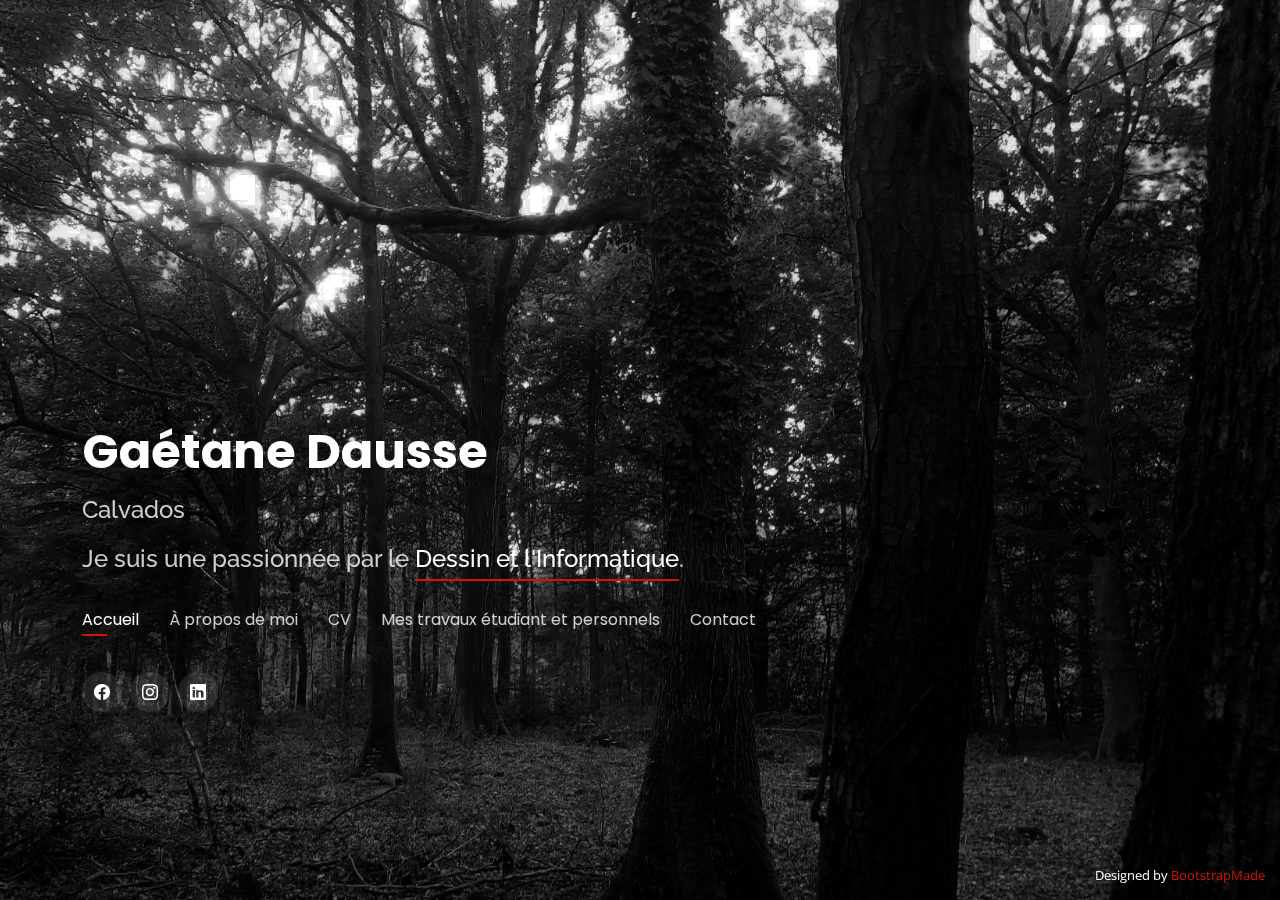
<file: index.html>
<!DOCTYPE html>
<html lang="en">

<head>
  <meta charset="utf-8">
  <meta content="width=device-width, initial-scale=1.0" name="viewport">

  <title>Gaétane Dausse CV</title>
  <meta content="" name="description">
  <meta content="" name="keywords">

  <!-- Favicons -->
  <link href="assets/img/favicon.png" rel="icon">
  <link href="assets/img/apple-touch-icon.png" rel="apple-touch-icon">

  <!-- Google Fonts -->
  <link href="https://fonts.googleapis.com/css?family=Open+Sans:300,300i,400,400i,600,600i,700,700i|Raleway:300,300i,400,400i,500,500i,600,600i,700,700i|Poppins:300,300i,400,400i,500,500i,600,600i,700,700i" rel="stylesheet">

  <!-- Vendor CSS Files -->
  <link href="assets/vendor/bootstrap/css/bootstrap.min.css" rel="stylesheet">
  <link href="assets/vendor/bootstrap-icons/bootstrap-icons.css" rel="stylesheet">
  <link href="assets/vendor/boxicons/css/boxicons.min.css" rel="stylesheet">
  <link href="assets/vendor/glightbox/css/glightbox.min.css" rel="stylesheet">
  <link href="assets/vendor/remixicon/remixicon.css" rel="stylesheet">
  <link href="assets/vendor/swiper/swiper-bundle.min.css" rel="stylesheet">

  <!-- Template Main CSS File -->
  <link href="assets/css/style.css" rel="stylesheet">

  <!-- =======================================================
  * Template Name: Personal - v4.7.0
  * Template URL: https://bootstrapmade.com/personal-free-resume-bootstrap-template/
  * Author: BootstrapMade.com
  * License: https://bootstrapmade.com/license/
  ======================================================== -->
</head>

<body>

  <!-- ======= Header ======= -->
  <header id="header">
    <div class="container">
	
	  <br/>
	  <br/>
	  <br/>
	  <br/>
	  <br/>
	  <br/>
	  <br/>
	  <br/>
	  <br/>
	  <br/>
	  
      <h1><a href="index.html">Gaétane Dausse</a></h1>
	  <h2>Calvados</h2>
      <!-- Uncomment below if you prefer to use an image logo -->
      <!-- <a href="index.html" class="mr-auto"><img src="assets/img/logo.png" alt="" class="img-fluid"></a> -->
      <h2>Je suis une passionnée par le <span>Dessin et l'Informatique</span>.</h2>
	  
      <nav id="navbar" class="navbar">
        <ul>
          <li><a class="nav-link active" href="#header">Accueil</a></li>
          <li><a class="nav-link" href="#about">À propos de moi</a></li>
          <li><a class="nav-link" href="#resume">CV</a></li>
          <!--<li><a class="nav-link" href="#services">Services</a></li>-->
          <li><a class="nav-link" href="#portfolio">Mes travaux étudiant et personnels</a></li>
          <li><a class="nav-link" href="#contact">Contact</a></li>
        </ul>
        <i class="bi bi-list mobile-nav-toggle"></i>
      </nav><!-- .navbar -->

      <div class="social-links">
        <a href="https://www.facebook.com/gaetane.dausse" class="facebook"><i class="bi bi-facebook"></i></a>
        <a href="https://www.instagram.com/g.aetane_d/" class="instagram"><i class="bi bi-instagram"></i></a>
        <a href="https://www.linkedin.com/in/gaetane-dausse-946ab1202/" class="linkedin"><i class="bi bi-linkedin"></i></a>
      </div>

    </div>
  </header><!-- End Header -->

  <!-- ======= About Section ======= -->
  <section id="about" class="about">

    <!-- ======= About Me ======= -->
    <div class="about-me container">

      <div class="section-title">
        <h2>À propos de moi</h2>
        <p>Apprenez-en plus sur moi</p>
      </div>

      <div class="row">
        <div class="col-lg-4" data-aos="fade-right">
          <img src="assets/img/me.png" class="img-fluid" alt="">
        </div>
        <div class="col-lg-8 pt-4 pt-lg-0 content" data-aos="fade-left">
          <h3>Intégrateur Web</h3>
          <p class="fst-italic">
            Actuellement en DEUST Webmaster et Métiers de l’Internet, je suis à la recherche d’un stage en immersion professionnelle 
			de 8 semaines, à temps plein, en tant qu'Intégrateur Web / Web designer.
			<br/>Entre le 21 février 2022 et le 29 Mai 2022.
          </p>
          <div class="row">
            <div class="col-lg-6">
              <ul>
                <li><i class="bi bi-chevron-right"></i> <strong>Née le :</strong> <span>27 Octobre 2002</span></li>
                <li><i class="bi bi-chevron-right"></i> <strong>Téléphone :</strong> <span>06 04 15 52 73</span></li>
                <li><i class="bi bi-chevron-right"></i> <strong>Ville :</strong> <span>Le Torquesne (14), France</span></li>
              </ul>
            </div>
            <div class="col-lg-6">
              <ul>
                <li><i class="bi bi-chevron-right"></i> <strong>Âge :</strong> <span>19</span></li>
                <li><i class="bi bi-chevron-right"></i> <strong>Diplôme :</strong> <span>Baccalauréat</span></li>
                <li><i class="bi bi-chevron-right"></i> <strong>Email :</strong> <span>gaetane.dausse@etu.unilim.fr</span></li>
              </ul>
            </div>
          </div>
          <p>
            Passionnée de Dessin, de Musique, de Photographie et d'Informatique.
          </p>
        </div>
      </div>

    </div><!-- End About Me -->

    <!-- ======= Counts ======= -->
    <div class="counts container">

      <div class="row">

        <div class="col-lg-3 col-md-6">
          <div class="count-box">
            <i class="bi bi-emoji-smile"></i>
            <span data-purecounter-start="0" data-purecounter-end="1" data-purecounter-duration="1" class="purecounter"></span>
            <p>Clients Satisfaits</p>
          </div>
        </div>

        <div class="col-lg-3 col-md-6 mt-5 mt-md-0">
          <div class="count-box">
            <i class="bi bi-journal-richtext"></i>
            <span data-purecounter-start="0" data-purecounter-end="5" data-purecounter-duration="1" class="purecounter"></span>
            <p>Projets</p>
          </div>
        </div>

        <div class="col-lg-3 col-md-6 mt-5 mt-lg-0">
          <div class="count-box">
            <i class="bi bi-headset"></i>
            <span data-purecounter-start="0" data-purecounter-end="25" data-purecounter-duration="1" class="purecounter"></span>
            <p>Heures de Soutien</p>
          </div>
        </div>

        <div class="col-lg-3 col-md-6 mt-5 mt-lg-0">
          <div class="count-box">
            <i class="bi bi-award"></i>
            <span data-purecounter-start="0" data-purecounter-end="1" data-purecounter-duration="1" class="purecounter"></span>
            <p>Récompenses</p>
          </div>
        </div>

      </div>

    </div><!-- End Counts -->

    <!-- ======= Skills  ======= -->
    <div class="skills container">

      <div class="section-title">
        <h2>Compétences</h2>
      </div>

      <div class="row skills-content">

        <div class="col-lg-6">

          <div class="progress">
            <span class="skill">HTML <i class="val">100%</i></span>
            <div class="progress-bar-wrap">
              <div class="progress-bar" role="progressbar" aria-valuenow="100" aria-valuemin="0" aria-valuemax="100"></div>
            </div>
          </div>

          <div class="progress">
            <span class="skill">CSS <i class="val">90%</i></span>
            <div class="progress-bar-wrap">
              <div class="progress-bar" role="progressbar" aria-valuenow="90" aria-valuemin="0" aria-valuemax="100"></div>
            </div>
          </div>

          <div class="progress">
            <span class="skill">JavaScript <i class="val">75%</i></span>
            <div class="progress-bar-wrap">
              <div class="progress-bar" role="progressbar" aria-valuenow="75" aria-valuemin="0" aria-valuemax="100"></div>
            </div>
          </div>

        </div>

        <div class="col-lg-6">

          <div class="progress">
            <span class="skill">PHP <i class="val">50%</i></span>
            <div class="progress-bar-wrap">
              <div class="progress-bar" role="progressbar" aria-valuenow="50" aria-valuemin="0" aria-valuemax="100"></div>
            </div>
          </div>

          <div class="progress">
            <span class="skill">WordPress/CMS <i class="val">85%</i></span>
            <div class="progress-bar-wrap">
              <div class="progress-bar" role="progressbar" aria-valuenow="85" aria-valuemin="0" aria-valuemax="100"></div>
            </div>
          </div>

          <div class="progress">
            <span class="skill">Photoshop <i class="val">60%</i></span>
            <div class="progress-bar-wrap">
              <div class="progress-bar" role="progressbar" aria-valuenow="55" aria-valuemin="0" aria-valuemax="100"></div>
            </div>
          </div>

        </div>

      </div>

    </div><!-- End Skills -->

    <!-- ======= Interests ======= -->
    <div class="interests container">

      <div class="section-title">
        <h2>Centres d'Intérêt</h2>
      </div>

      <div class="row">
        <div class="col-lg-3 col-md-4">
          <div class="icon-box">
            <i class="bi-git" style="color: #ffbb2c;"></i>
            <h3>Informatique</h3>
          </div>
        </div>
        <div class="col-lg-3 col-md-4 mt-4 mt-md-0">
          <div class="icon-box">
            <i class="bi-palette" style="color: #5578ff;"></i>
            <h3>Dessin / Illustration</h3>
          </div>
        </div>
        <div class="col-lg-3 col-md-4 mt-4 mt-md-0">
          <div class="icon-box">
            <i class="bi-camera" style="color: #e80368;"></i>
            <h3>Photographie</h3>
          </div>
        </div>
        <div class="col-lg-3 col-md-4 mt-4 mt-lg-0">
          <div class="icon-box">
            <i class="ri-disc-line" style="color: #e361ff;"></i>
            <h3>Musique / Violon</h3>
          </div>
        </div>
        <div class="col-lg-3 col-md-4 mt-4">
          <div class="icon-box">
            <i class="ri-file-list-3-line" style="color: #47aeff;"></i>
            <h3>Écriture</h3>
          </div>
        </div>
        <div class="col-lg-3 col-md-4 mt-4">
          <div class="icon-box">
            <i class="bi-screwdriver" style="color: #ffa76e;"></i>
            <h3>Travaux Manuels</h3>
          </div>
        </div>
        <div class="col-lg-3 col-md-4 mt-4">
          <div class="icon-box">
            <i class="bi-film" style="color: #11dbcf;"></i>
            <h3>Cinéma</h3>
          </div>
        </div>
        <div class="col-lg-3 col-md-4 mt-4">
          <div class="icon-box">
            <i class="bi-book" style="color: #4233ff;"></i>
            <h3>Lecture</h3>
          </div>
        </div>
        <div class="col-lg-3 col-md-4 mt-4">
          <div class="icon-box">
            <i class="bi-bug" style="color: #b2904f;"></i>
            <h3>Animaux</h3>
          </div>
        </div>
        <div class="col-lg-3 col-md-4 mt-4">
          <div class="icon-box">
            <i class="bi-steam" style="color: #b20969;"></i>
            <h3>Jeux vidéos</h3>
          </div>
        </div>
        <div class="col-lg-3 col-md-4 mt-4">
          <div class="icon-box">
            <i class="bi-cup" style="color: #ff5828;"></i>
            <h3>Cuisine Normande</h3>
          </div>
        </div>
        <div class="col-lg-3 col-md-4 mt-4">
          <div class="icon-box">
            <i class="bi-dice-3" style="color: #29cc61;"></i>
            <h3>Jeux de société</h3>
          </div>
        </div>
      </div>

    </div><!-- End Interests -->

    <!-- ======= Testimonials ======= -->
    <div class="testimonials container">

      <div class="section-title">
        <h2>Avis de clients</h2>
      </div>

      <div class="testimonials-slider swiper" data-aos="fade-up" data-aos-delay="100">
        <div class="swiper-wrapper">

          <div class="swiper-slide">
            <div class="testimonial-item">
              <p>
                <i class="bx bxs-quote-alt-left quote-icon-left"></i>
                Nous sommes satisfaits des rendus qu'elle a pu effectuer et nous l'encourageons à poursuivre sur cette voie : curiosité, implication et rigueur.
                <i class="bx bxs-quote-alt-right quote-icon-right"></i>
              </p>
              <img src="assets/img/testimonials/theo_savoy.jpg" class="testimonial-img" alt="">
              <h3>Théo Savoy</h3>
              <h4>CEO &amp; Co-Fondateur de Flincy</h4>
            </div>
          </div><!-- End testimonial item -->
<!--
          <div class="swiper-slide">
            <div class="testimonial-item">
              <p>
                <i class="bx bxs-quote-alt-left quote-icon-left"></i>
                Export tempor illum tamen malis malis eram quae irure esse labore quem cillum quid cillum eram malis quorum velit fore eram velit sunt aliqua noster fugiat irure amet legam anim culpa.
                <i class="bx bxs-quote-alt-right quote-icon-right"></i>
              </p>
              <img src="assets/img/testimonials/testimonials-2.jpg" class="testimonial-img" alt="">
              <h3>Sara Wilsson</h3>
              <h4>Designer</h4>
            </div>
          </div><!-- End testimonial item -->
<!--
          <div class="swiper-slide">
            <div class="testimonial-item">
              <p>
                <i class="bx bxs-quote-alt-left quote-icon-left"></i>
                Enim nisi quem export duis labore cillum quae magna enim sint quorum nulla quem veniam duis minim tempor labore quem eram duis noster aute amet eram fore quis sint minim.
                <i class="bx bxs-quote-alt-right quote-icon-right"></i>
              </p>
              <img src="assets/img/testimonials/testimonials-3.jpg" class="testimonial-img" alt="">
              <h3>Jena Karlis</h3>
              <h4>Store Owner</h4>
            </div>
          </div><!-- End testimonial item -->
<!--
          <div class="swiper-slide">
            <div class="testimonial-item">
              <p>
                <i class="bx bxs-quote-alt-left quote-icon-left"></i>
                Fugiat enim eram quae cillum dolore dolor amet nulla culpa multos export minim fugiat minim velit minim dolor enim duis veniam ipsum anim magna sunt elit fore quem dolore labore illum veniam.
                <i class="bx bxs-quote-alt-right quote-icon-right"></i>
              </p>
              <img src="assets/img/testimonials/testimonials-4.jpg" class="testimonial-img" alt="">
              <h3>Matt Brandon</h3>
              <h4>Freelancer</h4>
            </div>
          </div><!-- End testimonial item -->
<!--
          <div class="swiper-slide">
            <div class="testimonial-item">
              <p>
                <i class="bx bxs-quote-alt-left quote-icon-left"></i>
                Quis quorum aliqua sint quem legam fore sunt eram irure aliqua veniam tempor noster veniam enim culpa labore duis sunt culpa nulla illum cillum fugiat legam esse veniam culpa fore nisi cillum quid.
                <i class="bx bxs-quote-alt-right quote-icon-right"></i>
              </p>
              <img src="assets/img/testimonials/testimonials-5.jpg" class="testimonial-img" alt="">
              <h3>John Larson</h3>
              <h4>Entrepreneur</h4>
            </div>
          </div><!-- End testimonial item -->

        </div>
        <div class="swiper-pagination"></div>
      </div>

      <div class="owl-carousel testimonials-carousel">

      </div>

    </div><!-- End Testimonials  -->

  </section><!-- End About Section -->

  <!-- ======= Resume Section ======= -->
  <section id="resume" class="resume">
    <div class="container">

      <div class="section-title">
        <h2>CV</h2>
        <p>Vérifiez mon CV</p>
      </div>

      <div class="row">
        <div class="col-lg-6">
          <h3 class="resume-title">Sommaire</h3>
          <div class="resume-item pb-0">
            <h4>Gaétane Dausse</h4>
            <p><em>Étudiante en 2ème année de DEUST Webmaster et Métiers de l'Internet à l'Université de Limoges.</em></p>
            <p>
            <ul>
              <li>123 avenue Albert Thomas, 87000 Limoges, France.</li>
              <li>05 55 45 72 00</li>
              <li><a href="https://www.sciences.unilim.fr/tic/deust-webmaster-metiers-internet/">https://www.sciences.unilim.fr/tic/deust-webmaster-metiers-internet/</a></li>
            </ul>
            </p>
          </div>

          <h3 class="resume-title">Éducation</h3>
          <div class="resume-item">
            <h4>DEUST Webmaster et Métiers de l'Internet</h4>
            <h5>2020 - 2022</h5>
            <p><em>Faculté des Sciences & Techniques, Limoges</em></p>
            <p>Parcours Intégrateur Web / Développeur Web Front End</p>
          </div>
          <div class="resume-item">
            <h4>Baccalauréat</h4>
            <h5>2017 - 2020</h5>
            <p><em>Lycée Marcel Gambier, Lisieux</em></p>
            <p>BAC Scientifique spécialité ISN (Informatique et Science du Numérique)</p>
          </div>
        </div>
        <div class="col-lg-6">
          <h3 class="resume-title">Expérience Professionnelle</h3>
          <div class="resume-item">
            <h4>Webdesigner - Stage (Immersion Professionnelle)</h4>
            <h5>Mars 2021 - Mai 2021</h5>
            <p><em>Flincy, Marseille (en télétravail)</em></p>
            <p>
            <ul>
              <li>Travail de veille</li>
              <li>Conception de Landing Pages</li>
              <li>Pages Mentions Légales et Politique de Confidentialité</li>
              <li>Copywriting et SEO</li>
			  <li>Réalisation de Formulaires</li>
            </ul>
            </p>
          </div>
        </div>
      </div>

    </div>
  </section><!-- End Resume Section -->

  <!-- ======= Services Section ======= --><!--
  <section id="services" class="services">
    <div class="container">

      <div class="section-title">
        <h2>Services</h2>
        <p>Mes Services</p>
      </div>

      <div class="row">
        <div class="col-lg-4 col-md-6 d-flex align-items-stretch">
          <div class="icon-box">
            <div class="icon"><i class="bx bxl-dribbble"></i></div>
            <h4><a href="">Lorem Ipsum</a></h4>
            <p>Voluptatum deleniti atque corrupti quos dolores et quas molestias excepturi</p>
          </div>
        </div>

        <div class="col-lg-4 col-md-6 d-flex align-items-stretch mt-4 mt-md-0">
          <div class="icon-box">
            <div class="icon"><i class="bx bx-file"></i></div>
            <h4><a href="">Sed ut perspiciatis</a></h4>
            <p>Duis aute irure dolor in reprehenderit in voluptate velit esse cillum dolore</p>
          </div>
        </div>

        <div class="col-lg-4 col-md-6 d-flex align-items-stretch mt-4 mt-lg-0">
          <div class="icon-box">
            <div class="icon"><i class="bx bx-tachometer"></i></div>
            <h4><a href="">Magni Dolores</a></h4>
            <p>Excepteur sint occaecat cupidatat non proident, sunt in culpa qui officia</p>
          </div>
        </div>

        <div class="col-lg-4 col-md-6 d-flex align-items-stretch mt-4">
          <div class="icon-box">
            <div class="icon"><i class="bx bx-world"></i></div>
            <h4><a href="">Nemo Enim</a></h4>
            <p>At vero eos et accusamus et iusto odio dignissimos ducimus qui blanditiis</p>
          </div>
        </div>

        <div class="col-lg-4 col-md-6 d-flex align-items-stretch mt-4">
          <div class="icon-box">
            <div class="icon"><i class="bx bx-slideshow"></i></div>
            <h4><a href="">Dele cardo</a></h4>
            <p>Quis consequatur saepe eligendi voluptatem consequatur dolor consequuntur</p>
          </div>
        </div>

        <div class="col-lg-4 col-md-6 d-flex align-items-stretch mt-4">
          <div class="icon-box">
            <div class="icon"><i class="bx bx-arch"></i></div>
            <h4><a href="">Divera don</a></h4>
            <p>Modi nostrum vel laborum. Porro fugit error sit minus sapiente sit aspernatur</p>
          </div>
        </div>

      </div>

    </div>
  </section><!-- End Services Section -->

  <!-- ======= Portfolio Section ======= -->
  <section id="portfolio" class="portfolio">
    <div class="container">

      <div class="section-title">
        <h2>Mes travaux étudiant et personnels</h2>
        <p>Mes Travaux</p>
      </div>

      <div class="row">
        <div class="col-lg-12 d-flex justify-content-center">
          <ul id="portfolio-flters">
            <li data-filter="*" class="filter-active">Tout</li>
            <li data-filter=".filter-etude">Travaux Étudiants</li>
            <li data-filter=".filter-dessin">Travaux Personnels - Dessin</li>
            <li data-filter=".filter-photo">Travaux Personnels - Photographie</li>
          </ul>
        </div>
      </div>

      <div class="row portfolio-container">

        <div class="col-lg-4 col-md-6 portfolio-item filter-etude">
          <div class="portfolio-wrap">
            <img src="assets/img/portfolio/1-Etudes.png" class="img-fluid" alt="">
            <div class="portfolio-info">
              <h4>Présentation DEUST à Distance Format Facebook</h4>
              <p>Travaux Étudiants</p>
              <div class="portfolio-links">
                <a href="assets/img/portfolio/portfolio-1.jpg" data-gallery="portfolioGallery" class="portfolio-lightbox" title="Etudes 1"><i class="bx bx-plus"></i></a>
                <a href="portfolio-details.html" data-gallery="portfolioDetailsGallery" data-glightbox="type: external" class="portfolio-details-lightbox" title="Portfolio Details"><i class="bx bx-link"></i></a>
              </div>
            </div>
          </div>
        </div>

        <div class="col-lg-4 col-md-6 portfolio-item filter-photo">
          <div class="portfolio-wrap">
            <img src="assets/img/portfolio/1-Photo.jpg" class="img-fluid" alt="">
            <div class="portfolio-info">
              <h4>Rue de Laon</h4>
              <p>Travaux Personnels</p>
              <div class="portfolio-links">
                <a href="assets/img/portfolio/1-Photo.jpg" data-gallery="portfolioGallery" class="portfolio-lightbox" title="Photographie 3"><i class="bx bx-plus"></i></a>
                <a href="portfolio-details.html" data-gallery="portfolioDetailsGallery" data-glightbox="type: external" class="portfolio-details-lightbox" title="Portfolio Details"><i class="bx bx-link"></i></a>
              </div>
            </div>
          </div>
        </div>
		
		<div class="col-lg-4 col-md-6 portfolio-item filter-dessin">
          <div class="portfolio-wrap">
            <img src="assets/img/portfolio/1-Dessin.png" class="img-fluid" alt="">
            <div class="portfolio-info">
              <h4>Auto-Portrait de Gaétane Dausse</h4>
              <p>Travaux Personnels</p>
              <div class="portfolio-links">
                <a href="assets/img/portfolio/1-Dessin.png" data-gallery="portfolioGallery" class="portfolio-lightbox" title="Dessin 2"><i class="bx bx-plus"></i></a>
                <a href="portfolio-details.html" data-gallery="portfolioDetailsGallery" data-glightbox="type: external" class="portfolio-details-lightbox" title="Portfolio Details"><i class="bx bx-link"></i></a>
              </div>
            </div>
          </div>
        </div>

        <div class="col-lg-4 col-md-6 portfolio-item filter-etude">
          <div class="portfolio-wrap">
            <img src="assets/img/portfolio/3-Etudes.png" class="img-fluid" alt="">
            <div class="portfolio-info">
              <h4>Présentation Licence Professionnelle Format LinkedIn</h4>
              <p>Travaux Étudiants</p>
              <div class="portfolio-links">
                <a href="assets/img/portfolio/portfolio-3.jpg" data-gallery="portfolioGallery" class="portfolio-lightbox" title="Etudes 2"><i class="bx bx-plus"></i></a>
                <a href="portfolio-details.html" data-gallery="portfolioDetailsGallery" data-glightbox="type: external" class="portfolio-details-lightbox" title="Portfolio Details"><i class="bx bx-link"></i></a>
              </div>
            </div>
          </div>
        </div>

        <div class="col-lg-4 col-md-6 portfolio-item filter-photo">
          <div class="portfolio-wrap">
            <img src="assets/img/portfolio/2-Photo.jpg" class="img-fluid" alt="">
            <div class="portfolio-info">
              <h4>Photographie Cathédrale Notre-Dame de Laon</h4>
              <p>Travaux Personnels</p>
              <div class="portfolio-links">
                <a href="assets/img/portfolio/2-Photo.jpg" data-gallery="portfolioGallery" class="portfolio-lightbox" title="Photographie 2"><i class="bx bx-plus"></i></a>
                <a href="portfolio-details.html" data-gallery="portfolioDetailsGallery" data-glightbox="type: external" class="portfolio-details-lightbox" title="Portfolio Details"><i class="bx bx-link"></i></a>
              </div>
            </div>
          </div>
        </div>
		
        <div class="col-lg-4 col-md-6 portfolio-item filter-dessin">
          <div class="portfolio-wrap">
            <img src="assets/img/portfolio/2-Dessin.png" class="img-fluid" alt="">
            <div class="portfolio-info">
              <h4>Tête de personnage dans un style cartoon</h4>
              <p>Travaux Personnels</p>
              <div class="portfolio-links">
                <a href="assets/img/portfolio/2-Dessin.png" data-gallery="portfolioGallery" class="portfolio-lightbox" title="Dessin 1"><i class="bx bx-plus"></i></a>
                <a href="portfolio-details.html" data-gallery="portfolioDetailsGallery" data-glightbox="type: external" class="portfolio-details-lightbox" title="Portfolio Details"><i class="bx bx-link"></i></a>
              </div>
            </div>
          </div>
        </div>
		
		<div class="col-lg-4 col-md-6 portfolio-item filter-etude">
          <div class="portfolio-wrap">
            <img src="assets/img/portfolio/2-Etudes.png" class="img-fluid" alt="">
            <div class="portfolio-info">
              <h4>Présentation Licence Professionnelle Format Facebook</h4>
              <p>Travaux Étudiants</p>
              <div class="portfolio-links">
                <a href="assets/img/portfolio/portfolio-6.jpg" data-gallery="portfolioGallery" class="portfolio-lightbox" title="Etudes 3"><i class="bx bx-plus"></i></a>
                <a href="portfolio-details.html" data-gallery="portfolioDetailsGallery" data-glightbox="type: external" class="portfolio-details-lightbox" title="Portfolio Details"><i class="bx bx-link"></i></a>
              </div>
            </div>
          </div>
        </div>

        <div class="col-lg-4 col-md-6 portfolio-item filter-photo">
          <div class="portfolio-wrap">
            <img src="assets/img/portfolio/3-Photo.jpg" class="img-fluid" alt="">
            <div class="portfolio-info">
              <h4>Couché de Soleil avec vue sur la mer à Sion</h4>
              <p>Travaux Personnels</p>
              <div class="portfolio-links">
                <a href="assets/img/portfolio/3-Photo.jpg" data-gallery="portfolioGallery" class="portfolio-lightbox" title="Photographie 2"><i class="bx bx-plus"></i></a>
                <a href="portfolio-details.html" data-gallery="portfolioDetailsGallery" data-glightbox="type: external" class="portfolio-details-lightbox" title="Portfolio Details"><i class="bx bx-link"></i></a>
              </div>
            </div>
          </div>
        </div>

        <div class="col-lg-4 col-md-6 portfolio-item filter-dessin">
          <div class="portfolio-wrap">
            <img src="assets/img/portfolio/3-Dessin.png" class="img-fluid" alt="">
            <div class="portfolio-info">
              <h4>Fond d'Écran de Téléphone Sorcière dans un style avec personnage sans corps</h4>
              <p>Travaux Personnels</p>
              <div class="portfolio-links">
                <a href="assets/img/portfolio/3-Dessin.png" data-gallery="portfolioGallery" class="portfolio-lightbox" title="Dessin 3"><i class="bx bx-plus"></i></a>
                <a href="portfolio-details.html" data-gallery="portfolioDetailsGallery" data-glightbox="type: external" class="portfolio-details-lightbox" title="Portfolio Details"><i class="bx bx-link"></i></a>
              </div>
            </div>
          </div>
        </div>		

      </div>

    </div>
  </section><!-- End Portfolio Section -->

  <!-- ======= Contact Section ======= -->
  <section id="contact" class="contact">
    <div class="container">

      <div class="section-title">
        <h2>Contact</h2>
        <p>Contactez Moi</p>
      </div>

      <div class="row mt-2">

        <div class="col-md-6 d-flex align-items-stretch">
          <div class="info-box">
            <i class="bx bx-map"></i>
            <h3>Mon Adresse</h3>
            <p>2064 Chemin de la Bruyère, 14130 Le Torquesne</p>
          </div>
        </div>

        <div class="col-md-6 mt-4 mt-md-0 d-flex align-items-stretch">
          <div class="info-box">
            <i class="bx bx-share-alt"></i>
            <h3>Profil Réseaux Sociaux</h3>
            <div class="social-links">
              <a href="https://www.facebook.com/gaetane.dausse" class="facebook"><i class="bi bi-facebook"></i></a>
              <a href="https://www.instagram.com/g.aetane_d/" class="instagram"><i class="bi bi-instagram"></i></a>
              <a href="https://www.linkedin.com/in/gaetane-dausse-946ab1202/" class="linkedin"><i class="bi bi-linkedin"></i></a>
            </div>
          </div>
        </div>

        <div class="col-md-6 mt-4 d-flex align-items-stretch">
          <div class="info-box">
            <i class="bx bx-envelope"></i>
            <h3>Envoyez moi un Email</h3>
            <p>gaetane.dausse@etu.unilim.fr</p>
          </div>
        </div>
        <div class="col-md-6 mt-4 d-flex align-items-stretch">
          <div class="info-box">
            <i class="bx bx-phone-call"></i>
            <h3>Appelez Moi</h3>
            <p>06 04 15 52 73</p>
          </div>
        </div>
      </div>
<!--
      <form action="forms/contact.php" method="post" role="form" class="php-email-form mt-4">
        <div class="row">
          <div class="col-md-6 form-group">
            <input type="text" name="name" class="form-control" id="name" placeholder="Votre Nom" required>
          </div>
          <div class="col-md-6 form-group mt-3 mt-md-0">
            <input type="email" class="form-control" name="email" id="email" placeholder="Votre Email" required>
          </div>
        </div>
        <div class="form-group mt-3">
          <input type="text" class="form-control" name="subject" id="subject" placeholder="Sujet" required>
        </div>
        <div class="form-group mt-3">
          <textarea class="form-control" name="message" rows="5" placeholder="Message" required></textarea>
        </div>
        <div class="my-3">
          <div class="loading">Chargement</div>
          <div class="error-message"></div>
          <div class="sent-message">Votre Message a été envoyé. Merci !</div>
        </div>
        <div class="text-center"><button type="submit">Envoyer un Message</button></div>
      </form>-->

    </div>
  </section><!-- End Contact Section -->

  <div class="credits">
    <!-- All the links in the footer should remain intact. -->
    <!-- You can delete the links only if you purchased the pro version. -->
    <!-- Licensing information: https://bootstrapmade.com/license/ -->
    <!-- Purchase the pro version with working PHP/AJAX contact form: https://bootstrapmade.com/personal-free-resume-bootstrap-template/ -->
    Designed by <a href="https://bootstrapmade.com/">BootstrapMade</a>
  </div>

  <!-- Vendor JS Files -->
  <script src="assets/vendor/purecounter/purecounter.js"></script>
  <script src="assets/vendor/bootstrap/js/bootstrap.bundle.min.js"></script>
  <script src="assets/vendor/glightbox/js/glightbox.min.js"></script>
  <script src="assets/vendor/isotope-layout/isotope.pkgd.min.js"></script>
  <script src="assets/vendor/swiper/swiper-bundle.min.js"></script>
  <script src="assets/vendor/waypoints/noframework.waypoints.js"></script>
  <script src="assets/vendor/php-email-form/validate.js"></script>

  <!-- Template Main JS File -->
  <script src="assets/js/main.js"></script>

</body>

</html>
</file>
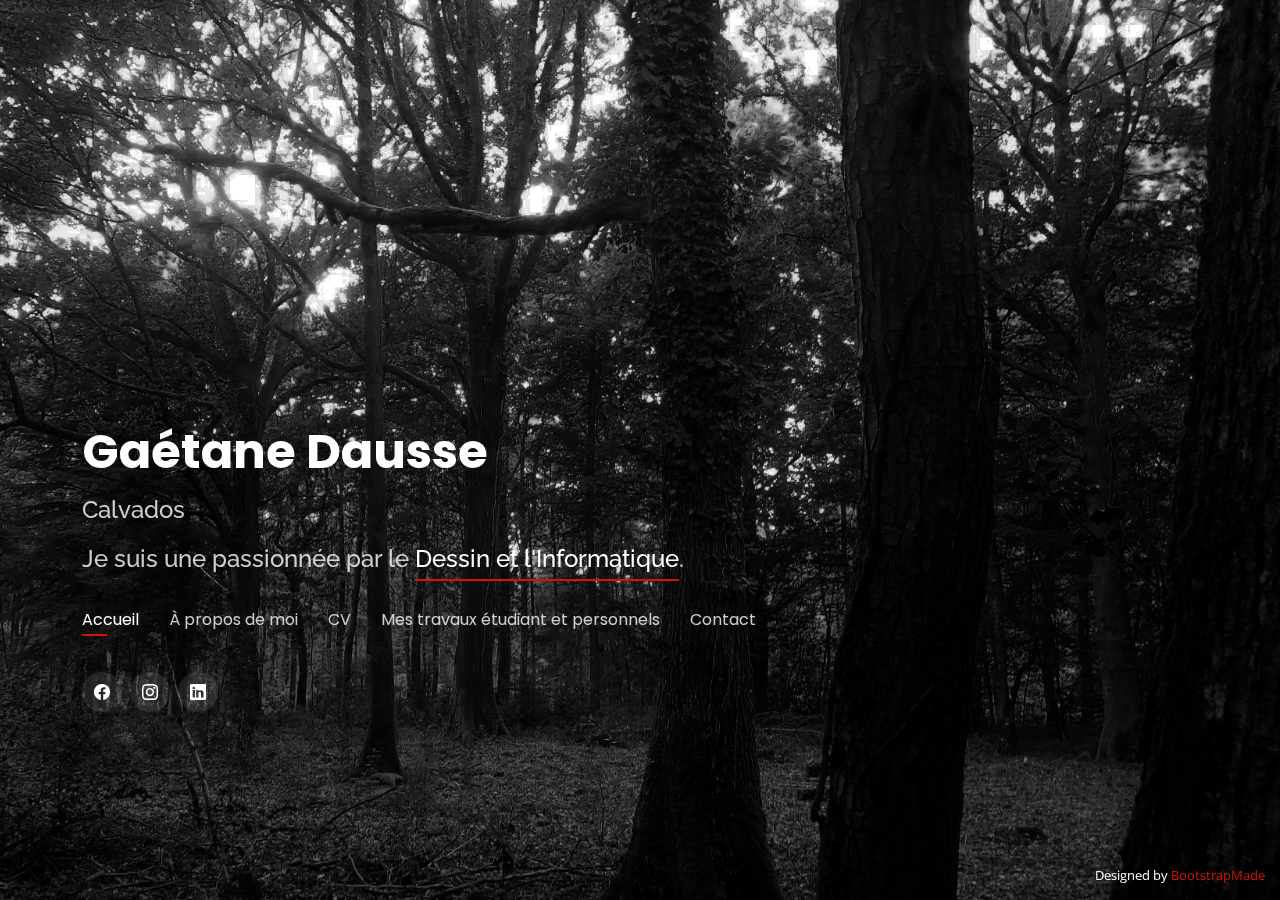
<file: OnePage CV Gaetane Dausse/index.html>
<!DOCTYPE html>
<html lang="en">

<head>
  <meta charset="utf-8">
  <meta content="width=device-width, initial-scale=1.0" name="viewport">

  <title>Gaétane Dausse CV</title>
  <meta content="" name="description">
  <meta content="" name="keywords">

  <!-- Favicons -->
  <link href="assets/img/favicon.png" rel="icon">
  <link href="assets/img/apple-touch-icon.png" rel="apple-touch-icon">

  <!-- Google Fonts -->
  <link href="https://fonts.googleapis.com/css?family=Open+Sans:300,300i,400,400i,600,600i,700,700i|Raleway:300,300i,400,400i,500,500i,600,600i,700,700i|Poppins:300,300i,400,400i,500,500i,600,600i,700,700i" rel="stylesheet">

  <!-- Vendor CSS Files -->
  <link href="assets/vendor/bootstrap/css/bootstrap.min.css" rel="stylesheet">
  <link href="assets/vendor/bootstrap-icons/bootstrap-icons.css" rel="stylesheet">
  <link href="assets/vendor/boxicons/css/boxicons.min.css" rel="stylesheet">
  <link href="assets/vendor/glightbox/css/glightbox.min.css" rel="stylesheet">
  <link href="assets/vendor/remixicon/remixicon.css" rel="stylesheet">
  <link href="assets/vendor/swiper/swiper-bundle.min.css" rel="stylesheet">

  <!-- Template Main CSS File -->
  <link href="assets/css/style.css" rel="stylesheet">

  <!-- =======================================================
  * Template Name: Personal - v4.7.0
  * Template URL: https://bootstrapmade.com/personal-free-resume-bootstrap-template/
  * Author: BootstrapMade.com
  * License: https://bootstrapmade.com/license/
  ======================================================== -->
</head>

<body>

  <!-- ======= Header ======= -->
  <header id="header">
    <div class="container">
	
	  <br/>
	  <br/>
	  <br/>
	  <br/>
	  <br/>
	  <br/>
	  <br/>
	  <br/>
	  <br/>
	  <br/>
	  
      <h1><a href="index.html">Gaétane Dausse</a></h1>
	  <h2>Calvados</h2>
      <!-- Uncomment below if you prefer to use an image logo -->
      <!-- <a href="index.html" class="mr-auto"><img src="assets/img/logo.png" alt="" class="img-fluid"></a> -->
      <h2>Je suis une passionnée par le <span>Dessin et l'Informatique</span>.</h2>
	  
      <nav id="navbar" class="navbar">
        <ul>
          <li><a class="nav-link active" href="#header">Accueil</a></li>
          <li><a class="nav-link" href="#about">À propos de moi</a></li>
          <li><a class="nav-link" href="#resume">CV</a></li>
          <!--<li><a class="nav-link" href="#services">Services</a></li>-->
          <li><a class="nav-link" href="#portfolio">Mes travaux étudiant et personnels</a></li>
          <li><a class="nav-link" href="#contact">Contact</a></li>
        </ul>
        <i class="bi bi-list mobile-nav-toggle"></i>
      </nav><!-- .navbar -->

      <div class="social-links">
        <a href="https://www.facebook.com/gaetane.dausse" class="facebook"><i class="bi bi-facebook"></i></a>
        <a href="https://www.instagram.com/g.aetane_d/" class="instagram"><i class="bi bi-instagram"></i></a>
        <a href="https://www.linkedin.com/in/gaetane-dausse-946ab1202/" class="linkedin"><i class="bi bi-linkedin"></i></a>
      </div>

    </div>
  </header><!-- End Header -->

  <!-- ======= About Section ======= -->
  <section id="about" class="about">

    <!-- ======= About Me ======= -->
    <div class="about-me container">

      <div class="section-title">
        <h2>À propos de moi</h2>
        <p>Apprenez-en plus sur moi</p>
      </div>

      <div class="row">
        <div class="col-lg-4" data-aos="fade-right">
          <img src="assets/img/me.png" class="img-fluid" alt="">
        </div>
        <div class="col-lg-8 pt-4 pt-lg-0 content" data-aos="fade-left">
          <h3>Intégrateur Web</h3>
          <p class="fst-italic">
            Actuellement en DEUST Webmaster et Métiers de l’Internet, je suis à la recherche d’un stage en immersion professionnelle 
			de 8 semaines, à temps plein, en tant qu'Intégrateur Web. 
			<br/>Entre le 21 février 2022 et le 29 Mai 2022.
          </p>
          <div class="row">
            <div class="col-lg-6">
              <ul>
                <li><i class="bi bi-chevron-right"></i> <strong>Née le :</strong> <span>27 Octobre 2002</span></li>
                <li><i class="bi bi-chevron-right"></i> <strong>Téléphone :</strong> <span>06 04 15 52 73</span></li>
                <li><i class="bi bi-chevron-right"></i> <strong>Ville :</strong> <span>Le Torquesne (14), France</span></li>
              </ul>
            </div>
            <div class="col-lg-6">
              <ul>
                <li><i class="bi bi-chevron-right"></i> <strong>Âge :</strong> <span>19</span></li>
                <li><i class="bi bi-chevron-right"></i> <strong>Diplôme :</strong> <span>Baccalauréat</span></li>
                <li><i class="bi bi-chevron-right"></i> <strong>Email :</strong> <span>gaetane.dausse@etu.unilim.fr</span></li>
              </ul>
            </div>
          </div>
          <p>
            Passionnée de Dessin, de Musique et de Photographie.
          </p>
        </div>
      </div>

    </div><!-- End About Me -->

    <!-- ======= Counts ======= -->
    <div class="counts container">

      <div class="row">

        <div class="col-lg-3 col-md-6">
          <div class="count-box">
            <i class="bi bi-emoji-smile"></i>
            <span data-purecounter-start="0" data-purecounter-end="1" data-purecounter-duration="1" class="purecounter"></span>
            <p>Clients Satisfaits</p>
          </div>
        </div>

        <div class="col-lg-3 col-md-6 mt-5 mt-md-0">
          <div class="count-box">
            <i class="bi bi-journal-richtext"></i>
            <span data-purecounter-start="0" data-purecounter-end="5" data-purecounter-duration="1" class="purecounter"></span>
            <p>Projets</p>
          </div>
        </div>

        <div class="col-lg-3 col-md-6 mt-5 mt-lg-0">
          <div class="count-box">
            <i class="bi bi-headset"></i>
            <span data-purecounter-start="0" data-purecounter-end="25" data-purecounter-duration="1" class="purecounter"></span>
            <p>Heures de Soutien</p>
          </div>
        </div>

        <div class="col-lg-3 col-md-6 mt-5 mt-lg-0">
          <div class="count-box">
            <i class="bi bi-award"></i>
            <span data-purecounter-start="0" data-purecounter-end="1" data-purecounter-duration="1" class="purecounter"></span>
            <p>Récompenses</p>
          </div>
        </div>

      </div>

    </div><!-- End Counts -->

    <!-- ======= Skills  ======= -->
    <div class="skills container">

      <div class="section-title">
        <h2>Compétences</h2>
      </div>

      <div class="row skills-content">

        <div class="col-lg-6">

          <div class="progress">
            <span class="skill">HTML <i class="val">100%</i></span>
            <div class="progress-bar-wrap">
              <div class="progress-bar" role="progressbar" aria-valuenow="100" aria-valuemin="0" aria-valuemax="100"></div>
            </div>
          </div>

          <div class="progress">
            <span class="skill">CSS <i class="val">90%</i></span>
            <div class="progress-bar-wrap">
              <div class="progress-bar" role="progressbar" aria-valuenow="90" aria-valuemin="0" aria-valuemax="100"></div>
            </div>
          </div>

          <div class="progress">
            <span class="skill">JavaScript <i class="val">75%</i></span>
            <div class="progress-bar-wrap">
              <div class="progress-bar" role="progressbar" aria-valuenow="75" aria-valuemin="0" aria-valuemax="100"></div>
            </div>
          </div>

        </div>

        <div class="col-lg-6">

          <div class="progress">
            <span class="skill">PHP <i class="val">50%</i></span>
            <div class="progress-bar-wrap">
              <div class="progress-bar" role="progressbar" aria-valuenow="50" aria-valuemin="0" aria-valuemax="100"></div>
            </div>
          </div>

          <div class="progress">
            <span class="skill">WordPress/CMS <i class="val">85%</i></span>
            <div class="progress-bar-wrap">
              <div class="progress-bar" role="progressbar" aria-valuenow="85" aria-valuemin="0" aria-valuemax="100"></div>
            </div>
          </div>

          <div class="progress">
            <span class="skill">Photoshop <i class="val">60%</i></span>
            <div class="progress-bar-wrap">
              <div class="progress-bar" role="progressbar" aria-valuenow="55" aria-valuemin="0" aria-valuemax="100"></div>
            </div>
          </div>

        </div>

      </div>

    </div><!-- End Skills -->

    <!-- ======= Interests ======= -->
    <div class="interests container">

      <div class="section-title">
        <h2>Centres d'Intérêt</h2>
      </div>

      <div class="row">
        <div class="col-lg-3 col-md-4">
          <div class="icon-box">
            <i class="bi-git" style="color: #ffbb2c;"></i>
            <h3>Informatique</h3>
          </div>
        </div>
        <div class="col-lg-3 col-md-4 mt-4 mt-md-0">
          <div class="icon-box">
            <i class="bi-palette" style="color: #5578ff;"></i>
            <h3>Dessin / Illustration</h3>
          </div>
        </div>
        <div class="col-lg-3 col-md-4 mt-4 mt-md-0">
          <div class="icon-box">
            <i class="bi-camera" style="color: #e80368;"></i>
            <h3>Photographie</h3>
          </div>
        </div>
        <div class="col-lg-3 col-md-4 mt-4 mt-lg-0">
          <div class="icon-box">
            <i class="ri-disc-line" style="color: #e361ff;"></i>
            <h3>Musique / Violon</h3>
          </div>
        </div>
        <div class="col-lg-3 col-md-4 mt-4">
          <div class="icon-box">
            <i class="ri-file-list-3-line" style="color: #47aeff;"></i>
            <h3>Écriture</h3>
          </div>
        </div>
        <div class="col-lg-3 col-md-4 mt-4">
          <div class="icon-box">
            <i class="bi-screwdriver" style="color: #ffa76e;"></i>
            <h3>Travaux Manuels</h3>
          </div>
        </div>
        <div class="col-lg-3 col-md-4 mt-4">
          <div class="icon-box">
            <i class="bi-film" style="color: #11dbcf;"></i>
            <h3>Cinéma</h3>
          </div>
        </div>
        <div class="col-lg-3 col-md-4 mt-4">
          <div class="icon-box">
            <i class="bi-book" style="color: #4233ff;"></i>
            <h3>Lecture</h3>
          </div>
        </div>
        <div class="col-lg-3 col-md-4 mt-4">
          <div class="icon-box">
            <i class="bi-bug" style="color: #b2904f;"></i>
            <h3>Animaux</h3>
          </div>
        </div>
        <div class="col-lg-3 col-md-4 mt-4">
          <div class="icon-box">
            <i class="bi-steam" style="color: #b20969;"></i>
            <h3>Jeux vidéos</h3>
          </div>
        </div>
        <div class="col-lg-3 col-md-4 mt-4">
          <div class="icon-box">
            <i class="bi-cup" style="color: #ff5828;"></i>
            <h3>Cuisine Normande</h3>
          </div>
        </div>
        <div class="col-lg-3 col-md-4 mt-4">
          <div class="icon-box">
            <i class="bi-dice-3" style="color: #29cc61;"></i>
            <h3>Jeux de société</h3>
          </div>
        </div>
      </div>

    </div><!-- End Interests -->

    <!-- ======= Testimonials ======= -->
    <div class="testimonials container">

      <div class="section-title">
        <h2>Avis de clients</h2>
      </div>

      <div class="testimonials-slider swiper" data-aos="fade-up" data-aos-delay="100">
        <div class="swiper-wrapper">

          <div class="swiper-slide">
            <div class="testimonial-item">
              <p>
                <i class="bx bxs-quote-alt-left quote-icon-left"></i>
                Nous sommes satisfaits des rendus qu'elle a pu effectuer et nous l'encourageons à poursuivre sur cette voie : curiosité, implication et rigueur.
                <i class="bx bxs-quote-alt-right quote-icon-right"></i>
              </p>
              <img src="assets/img/testimonials/theo_savoy.jpg" class="testimonial-img" alt="">
              <h3>Théo Savoy</h3>
              <h4>CEO &amp; Co-Fondateur de Flincy</h4>
            </div>
          </div><!-- End testimonial item -->
<!--
          <div class="swiper-slide">
            <div class="testimonial-item">
              <p>
                <i class="bx bxs-quote-alt-left quote-icon-left"></i>
                Export tempor illum tamen malis malis eram quae irure esse labore quem cillum quid cillum eram malis quorum velit fore eram velit sunt aliqua noster fugiat irure amet legam anim culpa.
                <i class="bx bxs-quote-alt-right quote-icon-right"></i>
              </p>
              <img src="assets/img/testimonials/testimonials-2.jpg" class="testimonial-img" alt="">
              <h3>Sara Wilsson</h3>
              <h4>Designer</h4>
            </div>
          </div><!-- End testimonial item -->
<!--
          <div class="swiper-slide">
            <div class="testimonial-item">
              <p>
                <i class="bx bxs-quote-alt-left quote-icon-left"></i>
                Enim nisi quem export duis labore cillum quae magna enim sint quorum nulla quem veniam duis minim tempor labore quem eram duis noster aute amet eram fore quis sint minim.
                <i class="bx bxs-quote-alt-right quote-icon-right"></i>
              </p>
              <img src="assets/img/testimonials/testimonials-3.jpg" class="testimonial-img" alt="">
              <h3>Jena Karlis</h3>
              <h4>Store Owner</h4>
            </div>
          </div><!-- End testimonial item -->
<!--
          <div class="swiper-slide">
            <div class="testimonial-item">
              <p>
                <i class="bx bxs-quote-alt-left quote-icon-left"></i>
                Fugiat enim eram quae cillum dolore dolor amet nulla culpa multos export minim fugiat minim velit minim dolor enim duis veniam ipsum anim magna sunt elit fore quem dolore labore illum veniam.
                <i class="bx bxs-quote-alt-right quote-icon-right"></i>
              </p>
              <img src="assets/img/testimonials/testimonials-4.jpg" class="testimonial-img" alt="">
              <h3>Matt Brandon</h3>
              <h4>Freelancer</h4>
            </div>
          </div><!-- End testimonial item -->
<!--
          <div class="swiper-slide">
            <div class="testimonial-item">
              <p>
                <i class="bx bxs-quote-alt-left quote-icon-left"></i>
                Quis quorum aliqua sint quem legam fore sunt eram irure aliqua veniam tempor noster veniam enim culpa labore duis sunt culpa nulla illum cillum fugiat legam esse veniam culpa fore nisi cillum quid.
                <i class="bx bxs-quote-alt-right quote-icon-right"></i>
              </p>
              <img src="assets/img/testimonials/testimonials-5.jpg" class="testimonial-img" alt="">
              <h3>John Larson</h3>
              <h4>Entrepreneur</h4>
            </div>
          </div><!-- End testimonial item -->

        </div>
        <div class="swiper-pagination"></div>
      </div>

      <div class="owl-carousel testimonials-carousel">

      </div>

    </div><!-- End Testimonials  -->

  </section><!-- End About Section -->

  <!-- ======= Resume Section ======= -->
  <section id="resume" class="resume">
    <div class="container">

      <div class="section-title">
        <h2>CV</h2>
        <p>Vérifiez mon CV</p>
      </div>

      <div class="row">
        <div class="col-lg-6">
          <h3 class="resume-title">Sommaire</h3>
          <div class="resume-item pb-0">
            <h4>Gaétane Dausse</h4>
            <p><em>Étudiante en 2ème année de DEUST Webmaster et Métiers de l'Internet à l'Université de Limoges.</em></p>
            <p>
            <ul>
              <li>123 avenue Albert Thomas, 87000 Limoges, France.</li>
              <li>05 55 45 72 00</li>
              <li><a href="https://www.sciences.unilim.fr/tic/deust-webmaster-metiers-internet/">https://www.sciences.unilim.fr/tic/deust-webmaster-metiers-internet/</a></li>
            </ul>
            </p>
          </div>

          <h3 class="resume-title">Éducation</h3>
          <div class="resume-item">
            <h4>DEUST Webmaster et Métiers de l'Internet</h4>
            <h5>2020 - 2022</h5>
            <p><em>Faculté des Sciences & Techniques, Limoges</em></p>
            <p>Parcours Intégrateur Web / Développeur Web Front End</p>
          </div>
          <div class="resume-item">
            <h4>Baccalauréat</h4>
            <h5>2017 - 2020</h5>
            <p><em>Lycée Marcel Gambier, Lisieux</em></p>
            <p>BAC Scientifique spécialité ISN (Informatique et Science du Numérique)</p>
          </div>
        </div>
        <div class="col-lg-6">
          <h3 class="resume-title">Expérience Professionnelle</h3>
          <div class="resume-item">
            <h4>Webdesigner - Stage (Immersion Professionnelle)</h4>
            <h5>Mars 2021 - Mai 2021</h5>
            <p><em>Flincy, Marseille (en télétravail)</em></p>
            <p>
            <ul>
              <li>Travail de veille</li>
              <li>Conception de Landing Pages</li>
              <li>Pages Mentions Légales et Politique de Confidentialité</li>
              <li>Copywriting et SEO</li>
			  <li>Réalisation de Formulaires</li>
            </ul>
            </p>
          </div>
        </div>
      </div>

    </div>
  </section><!-- End Resume Section -->

  <!-- ======= Services Section ======= --><!--
  <section id="services" class="services">
    <div class="container">

      <div class="section-title">
        <h2>Services</h2>
        <p>Mes Services</p>
      </div>

      <div class="row">
        <div class="col-lg-4 col-md-6 d-flex align-items-stretch">
          <div class="icon-box">
            <div class="icon"><i class="bx bxl-dribbble"></i></div>
            <h4><a href="">Lorem Ipsum</a></h4>
            <p>Voluptatum deleniti atque corrupti quos dolores et quas molestias excepturi</p>
          </div>
        </div>

        <div class="col-lg-4 col-md-6 d-flex align-items-stretch mt-4 mt-md-0">
          <div class="icon-box">
            <div class="icon"><i class="bx bx-file"></i></div>
            <h4><a href="">Sed ut perspiciatis</a></h4>
            <p>Duis aute irure dolor in reprehenderit in voluptate velit esse cillum dolore</p>
          </div>
        </div>

        <div class="col-lg-4 col-md-6 d-flex align-items-stretch mt-4 mt-lg-0">
          <div class="icon-box">
            <div class="icon"><i class="bx bx-tachometer"></i></div>
            <h4><a href="">Magni Dolores</a></h4>
            <p>Excepteur sint occaecat cupidatat non proident, sunt in culpa qui officia</p>
          </div>
        </div>

        <div class="col-lg-4 col-md-6 d-flex align-items-stretch mt-4">
          <div class="icon-box">
            <div class="icon"><i class="bx bx-world"></i></div>
            <h4><a href="">Nemo Enim</a></h4>
            <p>At vero eos et accusamus et iusto odio dignissimos ducimus qui blanditiis</p>
          </div>
        </div>

        <div class="col-lg-4 col-md-6 d-flex align-items-stretch mt-4">
          <div class="icon-box">
            <div class="icon"><i class="bx bx-slideshow"></i></div>
            <h4><a href="">Dele cardo</a></h4>
            <p>Quis consequatur saepe eligendi voluptatem consequatur dolor consequuntur</p>
          </div>
        </div>

        <div class="col-lg-4 col-md-6 d-flex align-items-stretch mt-4">
          <div class="icon-box">
            <div class="icon"><i class="bx bx-arch"></i></div>
            <h4><a href="">Divera don</a></h4>
            <p>Modi nostrum vel laborum. Porro fugit error sit minus sapiente sit aspernatur</p>
          </div>
        </div>

      </div>

    </div>
  </section><!-- End Services Section -->

  <!-- ======= Portfolio Section ======= -->
  <section id="portfolio" class="portfolio">
    <div class="container">

      <div class="section-title">
        <h2>Mes travaux étudiant et personnels</h2>
        <p>Mes Travaux</p>
      </div>

      <div class="row">
        <div class="col-lg-12 d-flex justify-content-center">
          <ul id="portfolio-flters">
            <li data-filter="*" class="filter-active">Tout</li>
            <li data-filter=".filter-etude">Travaux Étudiants</li>
            <li data-filter=".filter-dessin">Travaux Personnels - Dessin</li>
            <li data-filter=".filter-photo">Travaux Personnels - Photographie</li>
          </ul>
        </div>
      </div>

      <div class="row portfolio-container">

        <div class="col-lg-4 col-md-6 portfolio-item filter-etude">
          <div class="portfolio-wrap">
            <img src="assets/img/portfolio/1-Etudes.png" class="img-fluid" alt="">
            <div class="portfolio-info">
              <h4>Présentation DEUST à Distance Format Facebook</h4>
              <p>Travaux Étudiants</p>
              <div class="portfolio-links">
                <a href="assets/img/portfolio/portfolio-1.jpg" data-gallery="portfolioGallery" class="portfolio-lightbox" title="Etudes 1"><i class="bx bx-plus"></i></a>
                <a href="portfolio-details.html" data-gallery="portfolioDetailsGallery" data-glightbox="type: external" class="portfolio-details-lightbox" title="Portfolio Details"><i class="bx bx-link"></i></a>
              </div>
            </div>
          </div>
        </div>

        <div class="col-lg-4 col-md-6 portfolio-item filter-photo">
          <div class="portfolio-wrap">
            <img src="assets/img/portfolio/1-Photo.jpg" class="img-fluid" alt="">
            <div class="portfolio-info">
              <h4>Rue de Laon</h4>
              <p>Travaux Personnels</p>
              <div class="portfolio-links">
                <a href="assets/img/portfolio/1-Photo.jpg" data-gallery="portfolioGallery" class="portfolio-lightbox" title="Photographie 3"><i class="bx bx-plus"></i></a>
                <a href="portfolio-details.html" data-gallery="portfolioDetailsGallery" data-glightbox="type: external" class="portfolio-details-lightbox" title="Portfolio Details"><i class="bx bx-link"></i></a>
              </div>
            </div>
          </div>
        </div>
		
		<div class="col-lg-4 col-md-6 portfolio-item filter-dessin">
          <div class="portfolio-wrap">
            <img src="assets/img/portfolio/1-Dessin.png" class="img-fluid" alt="">
            <div class="portfolio-info">
              <h4>Auto-Portrait de Gaétane Dausse</h4>
              <p>Travaux Personnels</p>
              <div class="portfolio-links">
                <a href="assets/img/portfolio/1-Dessin.png" data-gallery="portfolioGallery" class="portfolio-lightbox" title="Dessin 2"><i class="bx bx-plus"></i></a>
                <a href="portfolio-details.html" data-gallery="portfolioDetailsGallery" data-glightbox="type: external" class="portfolio-details-lightbox" title="Portfolio Details"><i class="bx bx-link"></i></a>
              </div>
            </div>
          </div>
        </div>

        <div class="col-lg-4 col-md-6 portfolio-item filter-etude">
          <div class="portfolio-wrap">
            <img src="assets/img/portfolio/3-Etudes.png" class="img-fluid" alt="">
            <div class="portfolio-info">
              <h4>Présentation Licence Professionnelle Format LinkedIn</h4>
              <p>Travaux Étudiants</p>
              <div class="portfolio-links">
                <a href="assets/img/portfolio/portfolio-3.jpg" data-gallery="portfolioGallery" class="portfolio-lightbox" title="Etudes 2"><i class="bx bx-plus"></i></a>
                <a href="portfolio-details.html" data-gallery="portfolioDetailsGallery" data-glightbox="type: external" class="portfolio-details-lightbox" title="Portfolio Details"><i class="bx bx-link"></i></a>
              </div>
            </div>
          </div>
        </div>

        <div class="col-lg-4 col-md-6 portfolio-item filter-photo">
          <div class="portfolio-wrap">
            <img src="assets/img/portfolio/2-Photo.jpg" class="img-fluid" alt="">
            <div class="portfolio-info">
              <h4>Photographie Cathédrale Notre-Dame de Laon</h4>
              <p>Travaux Personnels</p>
              <div class="portfolio-links">
                <a href="assets/img/portfolio/2-Photo.jpg" data-gallery="portfolioGallery" class="portfolio-lightbox" title="Photographie 2"><i class="bx bx-plus"></i></a>
                <a href="portfolio-details.html" data-gallery="portfolioDetailsGallery" data-glightbox="type: external" class="portfolio-details-lightbox" title="Portfolio Details"><i class="bx bx-link"></i></a>
              </div>
            </div>
          </div>
        </div>
		
        <div class="col-lg-4 col-md-6 portfolio-item filter-dessin">
          <div class="portfolio-wrap">
            <img src="assets/img/portfolio/2-Dessin.png" class="img-fluid" alt="">
            <div class="portfolio-info">
              <h4>Tête de personnage dans un style cartoon</h4>
              <p>Travaux Personnels</p>
              <div class="portfolio-links">
                <a href="assets/img/portfolio/2-Dessin.png" data-gallery="portfolioGallery" class="portfolio-lightbox" title="Dessin 1"><i class="bx bx-plus"></i></a>
                <a href="portfolio-details.html" data-gallery="portfolioDetailsGallery" data-glightbox="type: external" class="portfolio-details-lightbox" title="Portfolio Details"><i class="bx bx-link"></i></a>
              </div>
            </div>
          </div>
        </div>
		
		<div class="col-lg-4 col-md-6 portfolio-item filter-etude">
          <div class="portfolio-wrap">
            <img src="assets/img/portfolio/2-Etudes.png" class="img-fluid" alt="">
            <div class="portfolio-info">
              <h4>Présentation Licence Professionnelle Format Facebook</h4>
              <p>Travaux Étudiants</p>
              <div class="portfolio-links">
                <a href="assets/img/portfolio/portfolio-6.jpg" data-gallery="portfolioGallery" class="portfolio-lightbox" title="Etudes 3"><i class="bx bx-plus"></i></a>
                <a href="portfolio-details.html" data-gallery="portfolioDetailsGallery" data-glightbox="type: external" class="portfolio-details-lightbox" title="Portfolio Details"><i class="bx bx-link"></i></a>
              </div>
            </div>
          </div>
        </div>

        <div class="col-lg-4 col-md-6 portfolio-item filter-photo">
          <div class="portfolio-wrap">
            <img src="assets/img/portfolio/3-Photo.jpg" class="img-fluid" alt="">
            <div class="portfolio-info">
              <h4>Couché de Soleil avec vue sur la mer à Sion</h4>
              <p>Travaux Personnels</p>
              <div class="portfolio-links">
                <a href="assets/img/portfolio/3-Photo.jpg" data-gallery="portfolioGallery" class="portfolio-lightbox" title="Photographie 2"><i class="bx bx-plus"></i></a>
                <a href="portfolio-details.html" data-gallery="portfolioDetailsGallery" data-glightbox="type: external" class="portfolio-details-lightbox" title="Portfolio Details"><i class="bx bx-link"></i></a>
              </div>
            </div>
          </div>
        </div>

        <div class="col-lg-4 col-md-6 portfolio-item filter-dessin">
          <div class="portfolio-wrap">
            <img src="assets/img/portfolio/3-Dessin.png" class="img-fluid" alt="">
            <div class="portfolio-info">
              <h4>Fond d'Écran de Téléphone Sorcière dans un style avec personnage sans corps</h4>
              <p>Travaux Personnels</p>
              <div class="portfolio-links">
                <a href="assets/img/portfolio/3-Dessin.png" data-gallery="portfolioGallery" class="portfolio-lightbox" title="Dessin 3"><i class="bx bx-plus"></i></a>
                <a href="portfolio-details.html" data-gallery="portfolioDetailsGallery" data-glightbox="type: external" class="portfolio-details-lightbox" title="Portfolio Details"><i class="bx bx-link"></i></a>
              </div>
            </div>
          </div>
        </div>		

      </div>

    </div>
  </section><!-- End Portfolio Section -->

  <!-- ======= Contact Section ======= -->
  <section id="contact" class="contact">
    <div class="container">

      <div class="section-title">
        <h2>Contact</h2>
        <p>Contactez Moi</p>
      </div>

      <div class="row mt-2">

        <div class="col-md-6 d-flex align-items-stretch">
          <div class="info-box">
            <i class="bx bx-map"></i>
            <h3>Mon Adresse</h3>
            <p>2064 Chemin de la Bruyère, 14130 Le Torquesne</p>
          </div>
        </div>

        <div class="col-md-6 mt-4 mt-md-0 d-flex align-items-stretch">
          <div class="info-box">
            <i class="bx bx-share-alt"></i>
            <h3>Profil Réseaux Sociaux</h3>
            <div class="social-links">
              <a href="https://www.facebook.com/gaetane.dausse" class="facebook"><i class="bi bi-facebook"></i></a>
              <a href="https://www.instagram.com/g.aetane_d/" class="instagram"><i class="bi bi-instagram"></i></a>
              <a href="https://www.linkedin.com/in/gaetane-dausse-946ab1202/" class="linkedin"><i class="bi bi-linkedin"></i></a>
            </div>
          </div>
        </div>

        <div class="col-md-6 mt-4 d-flex align-items-stretch">
          <div class="info-box">
            <i class="bx bx-envelope"></i>
            <h3>Envoyez moi un Email</h3>
            <p>gaetane.dausse@etu.unilim.fr</p>
          </div>
        </div>
        <div class="col-md-6 mt-4 d-flex align-items-stretch">
          <div class="info-box">
            <i class="bx bx-phone-call"></i>
            <h3>Appelez Moi</h3>
            <p>06 04 15 52 73</p>
          </div>
        </div>
      </div>
<!--
      <form action="forms/contact.php" method="post" role="form" class="php-email-form mt-4">
        <div class="row">
          <div class="col-md-6 form-group">
            <input type="text" name="name" class="form-control" id="name" placeholder="Votre Nom" required>
          </div>
          <div class="col-md-6 form-group mt-3 mt-md-0">
            <input type="email" class="form-control" name="email" id="email" placeholder="Votre Email" required>
          </div>
        </div>
        <div class="form-group mt-3">
          <input type="text" class="form-control" name="subject" id="subject" placeholder="Sujet" required>
        </div>
        <div class="form-group mt-3">
          <textarea class="form-control" name="message" rows="5" placeholder="Message" required></textarea>
        </div>
        <div class="my-3">
          <div class="loading">Chargement</div>
          <div class="error-message"></div>
          <div class="sent-message">Votre Message a été envoyé. Merci !</div>
        </div>
        <div class="text-center"><button type="submit">Envoyer un Message</button></div>
      </form>-->

    </div>
  </section><!-- End Contact Section -->

  <div class="credits">
    <!-- All the links in the footer should remain intact. -->
    <!-- You can delete the links only if you purchased the pro version. -->
    <!-- Licensing information: https://bootstrapmade.com/license/ -->
    <!-- Purchase the pro version with working PHP/AJAX contact form: https://bootstrapmade.com/personal-free-resume-bootstrap-template/ -->
    Designed by <a href="https://bootstrapmade.com/">BootstrapMade</a>
  </div>

  <!-- Vendor JS Files -->
  <script src="assets/vendor/purecounter/purecounter.js"></script>
  <script src="assets/vendor/bootstrap/js/bootstrap.bundle.min.js"></script>
  <script src="assets/vendor/glightbox/js/glightbox.min.js"></script>
  <script src="assets/vendor/isotope-layout/isotope.pkgd.min.js"></script>
  <script src="assets/vendor/swiper/swiper-bundle.min.js"></script>
  <script src="assets/vendor/waypoints/noframework.waypoints.js"></script>
  <script src="assets/vendor/php-email-form/validate.js"></script>

  <!-- Template Main JS File -->
  <script src="assets/js/main.js"></script>

</body>

</html>
</file>
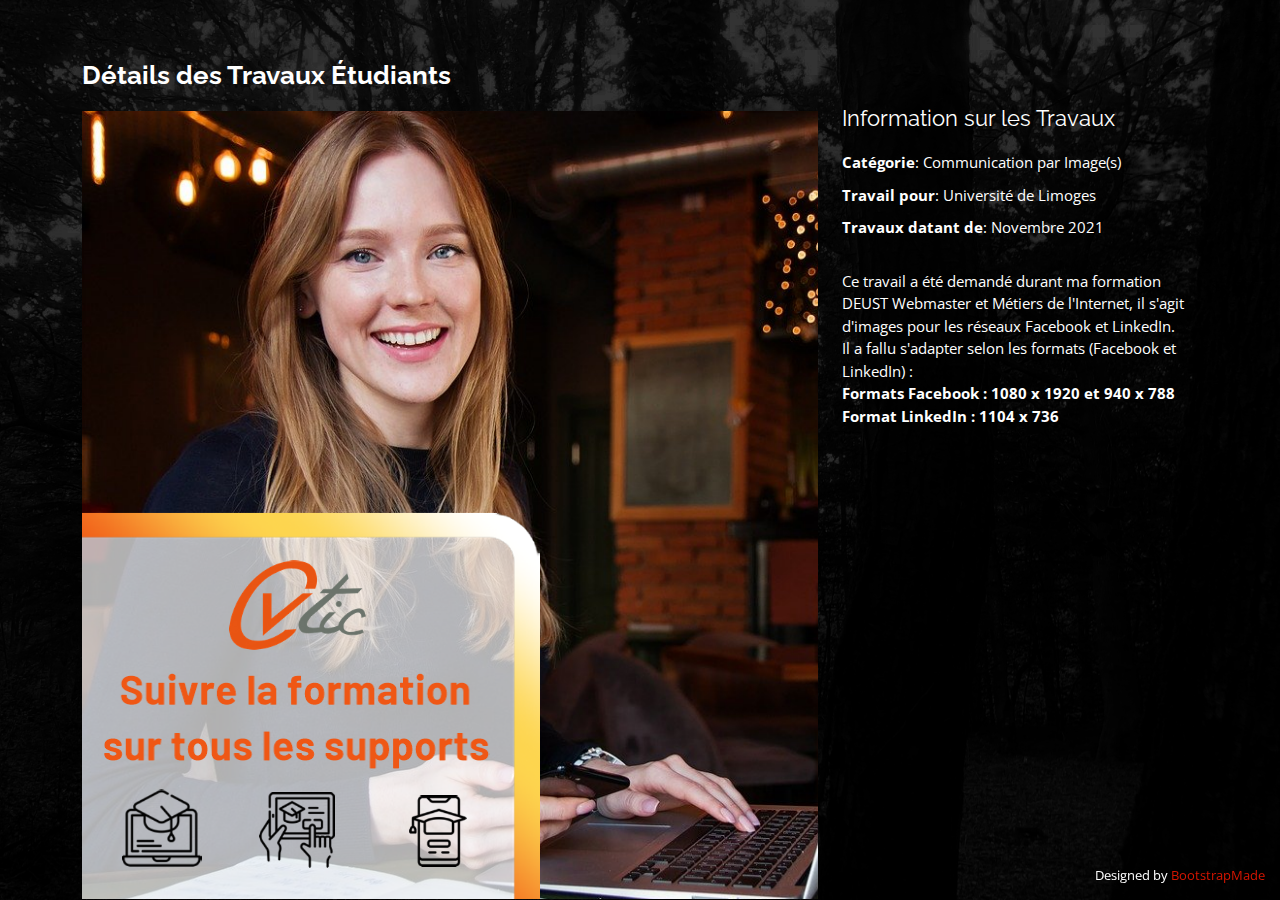
<file: portfolio-details.html>
<!DOCTYPE html>
<html lang="en">

<head>
  <meta charset="utf-8">
  <meta content="width=device-width, initial-scale=1.0" name="viewport">

  <title>Détails Portfolio - Personal Bootstrap Template</title>
  <meta content="" name="description">
  <meta content="" name="keywords">

  <!-- Favicons -->
  <link href="assets/img/favicon.png" rel="icon">
  <link href="assets/img/apple-touch-icon.png" rel="apple-touch-icon">

  <!-- Google Fonts -->
  <link href="https://fonts.googleapis.com/css?family=Open+Sans:300,300i,400,400i,600,600i,700,700i|Raleway:300,300i,400,400i,500,500i,600,600i,700,700i|Poppins:300,300i,400,400i,500,500i,600,600i,700,700i" rel="stylesheet">

  <!-- Vendor CSS Files -->
  <link href="assets/vendor/bootstrap/css/bootstrap.min.css" rel="stylesheet">
  <link href="assets/vendor/bootstrap-icons/bootstrap-icons.css" rel="stylesheet">
  <link href="assets/vendor/boxicons/css/boxicons.min.css" rel="stylesheet">
  <link href="assets/vendor/glightbox/css/glightbox.min.css" rel="stylesheet">
  <link href="assets/vendor/remixicon/remixicon.css" rel="stylesheet">
  <link href="assets/vendor/swiper/swiper-bundle.min.css" rel="stylesheet">

  <!-- Template Main CSS File -->
  <link href="assets/css/style.css" rel="stylesheet">

  <!-- =======================================================
  * Template Name: Personal - v4.7.0
  * Template URL: https://bootstrapmade.com/personal-free-resume-bootstrap-template/
  * Author: BootstrapMade.com
  * License: https://bootstrapmade.com/license/
  ======================================================== -->
</head>

<body>

  <main id="main">

    <!-- ======= Portfolio Details ======= -->
    <div id="portfolio-details" class="portfolio-details">
      <div class="container">

        <div class="row">

          <div class="col-lg-8">
            <h2 class="portfolio-title">Détails des Travaux Étudiants</h2>

            <div class="portfolio-details-slider swiper">
              <div class="swiper-wrapper align-items-center">

                <div class="swiper-slide">
                  <img src="assets/img/portfolio/1-Etudes.png" alt="">
                </div>
              </div>
            </div>

          </div>

          <div class="col-lg-4 portfolio-info">
            <h3>Information sur les Travaux</h3>
            <ul>
              <li><strong>Catégorie</strong>: Communication par Image(s)</li>
              <li><strong>Travail pour</strong>: Université de Limoges</li>
              <li><strong>Travaux datant de</strong>: Novembre 2021</li>
            </ul>

            <p>
              Ce travail a été demandé durant ma formation DEUST Webmaster et Métiers de l'Internet, il s'agit d'images pour les réseaux Facebook et LinkedIn.
			  <br/>Il a fallu s'adapter selon les formats (Facebook et LinkedIn) :
			  <br/><strong>Formats Facebook : 1080 x 1920 et 940 x 788</strong>
			  <br/><strong>Format LinkedIn : 1104 x 736</strong>
            </p>
          </div>

        </div>
		
		<br/>
		<br/>
		<br/>
		
		<div class="row">

          <div class="col-lg-8">
            <h2 class="portfolio-title">Détails des Travaux Personnels</h2>

            <div class="portfolio-details-slider swiper">
              <div class="swiper-wrapper align-items-center">

                <div class="swiper-slide">
                  <img src="assets/img/portfolio/1-Dessin.png" alt="">
                </div>

                <div class="swiper-slide">
                  <img src="assets/img/portfolio/1-Photo-1.jpg" alt="">
                </div>
				
				<div class="swiper-slide">
                  <img src="assets/img/portfolio/2-Dessin.png" alt="">
                </div>


              </div>
              <div class="swiper-pagination"></div>
            </div>

          </div>

          <div class="col-lg-4 portfolio-info">
            <h3>Information sur les Travaux</h3>
            <ul>
              <li><strong>Catégorie</strong>: Dessin et Photographie</li>
              <li><strong>Travaux datant de</strong>: 2021</li>
            </ul>

            <p>
              Pour les dessins, ils ont été faits à l'aide d'une Tablette Graphique. On peut remarquer 2 formats de dessin  :
			  <br/><strong>- Format Carré (500 x 500 ou 512 x 512)</strong>
			  <br/><strong>- Format Fond d'écran de téléphone (1080 x 1920)</strong>
			  <br/>
			  <br/>
			  Pour les photos, elles ont été prises durant l'année 2021 à :
			  <br/><strong>- Laon (Aisne)</strong>
			  <br/><strong>- Reims (Marne)</strong>
			  <br/><strong>- Sion (Vendée)</strong>
            </p>
          </div>

        </div>

  

       </div>

    </div><!-- End Portfolio Details -->

  </main><!-- End #main -->

  <div class="credits">
    <!-- All the links in the footer should remain intact. -->
    <!-- You can delete the links only if you purchased the pro version. -->
    <!-- Licensing information: https://bootstrapmade.com/license/ -->
    <!-- Purchase the pro version with working PHP/AJAX contact form: https://bootstrapmade.com/personal-free-resume-bootstrap-template/ -->
    Designed by <a href="https://bootstrapmade.com/">BootstrapMade</a>
  </div>

  <!-- Vendor JS Files -->
  <script src="assets/vendor/purecounter/purecounter.js"></script>
  <script src="assets/vendor/bootstrap/js/bootstrap.bundle.min.js"></script>
  <script src="assets/vendor/glightbox/js/glightbox.min.js"></script>
  <script src="assets/vendor/isotope-layout/isotope.pkgd.min.js"></script>
  <script src="assets/vendor/swiper/swiper-bundle.min.js"></script>
  <script src="assets/vendor/waypoints/noframework.waypoints.js"></script>
  <script src="assets/vendor/php-email-form/validate.js"></script>

  <!-- Template Main JS File -->
  <script src="assets/js/main.js"></script>

</body>

</html>
</file>
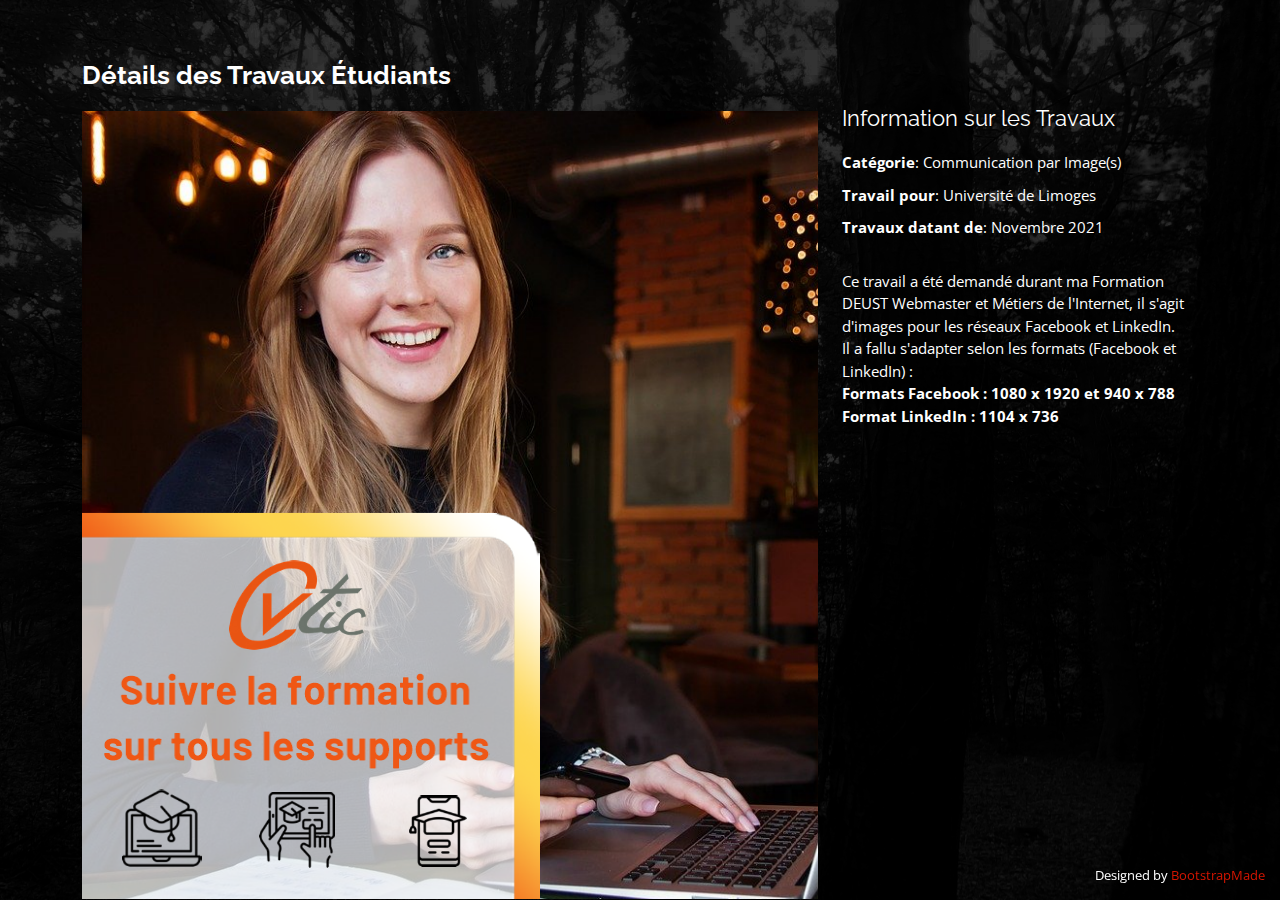
<file: OnePage CV Gaetane Dausse/portfolio-details.html>
<!DOCTYPE html>
<html lang="en">

<head>
  <meta charset="utf-8">
  <meta content="width=device-width, initial-scale=1.0" name="viewport">

  <title>Portfolio Details - Personal Bootstrap Template</title>
  <meta content="" name="description">
  <meta content="" name="keywords">

  <!-- Favicons -->
  <link href="assets/img/favicon.png" rel="icon">
  <link href="assets/img/apple-touch-icon.png" rel="apple-touch-icon">

  <!-- Google Fonts -->
  <link href="https://fonts.googleapis.com/css?family=Open+Sans:300,300i,400,400i,600,600i,700,700i|Raleway:300,300i,400,400i,500,500i,600,600i,700,700i|Poppins:300,300i,400,400i,500,500i,600,600i,700,700i" rel="stylesheet">

  <!-- Vendor CSS Files -->
  <link href="assets/vendor/bootstrap/css/bootstrap.min.css" rel="stylesheet">
  <link href="assets/vendor/bootstrap-icons/bootstrap-icons.css" rel="stylesheet">
  <link href="assets/vendor/boxicons/css/boxicons.min.css" rel="stylesheet">
  <link href="assets/vendor/glightbox/css/glightbox.min.css" rel="stylesheet">
  <link href="assets/vendor/remixicon/remixicon.css" rel="stylesheet">
  <link href="assets/vendor/swiper/swiper-bundle.min.css" rel="stylesheet">

  <!-- Template Main CSS File -->
  <link href="assets/css/style.css" rel="stylesheet">

  <!-- =======================================================
  * Template Name: Personal - v4.7.0
  * Template URL: https://bootstrapmade.com/personal-free-resume-bootstrap-template/
  * Author: BootstrapMade.com
  * License: https://bootstrapmade.com/license/
  ======================================================== -->
</head>

<body>

  <main id="main">

    <!-- ======= Portfolio Details ======= -->
    <div id="portfolio-details" class="portfolio-details">
      <div class="container">

        <div class="row">

          <div class="col-lg-8">
            <h2 class="portfolio-title">Détails des Travaux Étudiants</h2>

            <div class="portfolio-details-slider swiper">
              <div class="swiper-wrapper align-items-center">

                <div class="swiper-slide">
                  <img src="assets/img/portfolio/1-Etudes.png" alt="">
                </div>
              </div>
            </div>

          </div>

          <div class="col-lg-4 portfolio-info">
            <h3>Information sur les Travaux</h3>
            <ul>
              <li><strong>Catégorie</strong>: Communication par Image(s)</li>
              <li><strong>Travail pour</strong>: Université de Limoges</li>
              <li><strong>Travaux datant de</strong>: Novembre 2021</li>
            </ul>

            <p>
              Ce travail a été demandé durant ma Formation DEUST Webmaster et Métiers de l'Internet, il s'agit d'images pour les réseaux Facebook et LinkedIn.
			  <br/>Il a fallu s'adapter selon les formats (Facebook et LinkedIn) :
			  <br/><strong>Formats Facebook : 1080 x 1920 et 940 x 788</strong>
			  <br/><strong>Format LinkedIn : 1104 x 736</strong>
            </p>
          </div>

        </div>
		
		<br/>
		<br/>
		<br/>
		
		<div class="row">

          <div class="col-lg-8">
            <h2 class="portfolio-title">Détails des Travaux Personnels</h2>

            <div class="portfolio-details-slider swiper">
              <div class="swiper-wrapper align-items-center">

                <div class="swiper-slide">
                  <img src="assets/img/portfolio/1-Dessin.png" alt="">
                </div>

                <div class="swiper-slide">
                  <img src="assets/img/portfolio/1-Photo-1.jpg" alt="">
                </div>
				
				<div class="swiper-slide">
                  <img src="assets/img/portfolio/2-Dessin.png" alt="">
                </div>


              </div>
              <div class="swiper-pagination"></div>
            </div>

          </div>

          <div class="col-lg-4 portfolio-info">
            <h3>Information sur les Travaux</h3>
            <ul>
              <li><strong>Catégorie</strong>: Dessin et Photographie</li>
              <li><strong>Travaux datant de</strong>: 2021</li>
            </ul>

            <p>
              Pour les dessins, ils ont été fait à l'aide d'une Tablette Graphique. On peut remarqué 2 format de dessin :
			  <br/><strong>- Format Carré (500 x 500 ou 512 x 512)</strong>
			  <br/><strong>- Format Fond d'écran de téléphone (1080 x 1920)</strong>
			  <br/>
			  <br/>
			  Pour les photos, elles ont été prises durant l'année 2021 à :
			  <br/><strong>- Laon (Aisne)</strong>
			  <br/><strong>- Reims (Marne)</strong>
			  <br/><strong>- Sion (Vendée)</strong>
            </p>
          </div>

        </div>

  

       </div>

      </div>
    </div><!-- End Portfolio Details -->

  </main><!-- End #main -->

  <div class="credits">
    <!-- All the links in the footer should remain intact. -->
    <!-- You can delete the links only if you purchased the pro version. -->
    <!-- Licensing information: https://bootstrapmade.com/license/ -->
    <!-- Purchase the pro version with working PHP/AJAX contact form: https://bootstrapmade.com/personal-free-resume-bootstrap-template/ -->
    Designed by <a href="https://bootstrapmade.com/">BootstrapMade</a>
  </div>

  <!-- Vendor JS Files -->
  <script src="assets/vendor/purecounter/purecounter.js"></script>
  <script src="assets/vendor/bootstrap/js/bootstrap.bundle.min.js"></script>
  <script src="assets/vendor/glightbox/js/glightbox.min.js"></script>
  <script src="assets/vendor/isotope-layout/isotope.pkgd.min.js"></script>
  <script src="assets/vendor/swiper/swiper-bundle.min.js"></script>
  <script src="assets/vendor/waypoints/noframework.waypoints.js"></script>
  <script src="assets/vendor/php-email-form/validate.js"></script>

  <!-- Template Main JS File -->
  <script src="assets/js/main.js"></script>

</body>

</html>
</file>
<file: assets/css/style.css>
/**
* Template Name: Personal - v4.7.0
* Template URL: https://bootstrapmade.com/personal-free-resume-bootstrap-template/
* Author: BootstrapMade.com
* License: https://bootstrapmade.com/license/
*/

/*--------------------------------------------------------------
# General
--------------------------------------------------------------*/
body {
  font-family: "Open Sans", sans-serif;
  background-color: #040404;
  color: #fff;
  position: relative;
  background: transparent;
}
body::before {
  content: "";
  position: fixed;
  background: #040404 url("../img/bg.png") top right no-repeat;
  background-size: cover;
  left: 0;
  right: 0;
  top: 0;
  height: 100vh;
  z-index: -1;
}
@media (min-width: 1024px) {
  body::before {
    background-attachment: fixed;
  }
}

a {
  color: #d41500;
  text-decoration: none;
}

a:hover {
  color: #dedede;
  text-decoration: none;
}

h1, h2, h3, h4, h5, h6 {
  font-family: "Raleway", sans-serif;
}

/*--------------------------------------------------------------
# Header
--------------------------------------------------------------*/
#header {
  transition: ease-in-out 0.3s;
  position: relative;
  height: 100vh;
  display: flex;
  align-items: center;
  z-index: 997;
  overflow-y: auto;
}
#header * {
  transition: ease-in-out 0.3s;
}
#header h1 {
  font-size: 48px;
  margin: 0;
  padding: 0;
  line-height: 1;
  font-weight: 700;
  font-family: "Poppins", sans-serif;
}
#header h1 a, #header h1 a:hover {
  color: #fff;
  line-height: 1;
  display: inline-block;
}
#header h2 {
  font-size: 24px;
  margin-top: 20px;
  color: rgba(255, 255, 255, 0.8);
}
#header h2 span {
  color: #fff;
  border-bottom: 2px solid #d41500;
  padding-bottom: 6px;
}
#header img {
  padding: 0;
  margin: 0;
}
#header .social-links {
  margin-top: 40px;
  display: flex;
}
#header .social-links a {
  font-size: 16px;
  display: flex;
  justify-content: center;
  align-items: center;
  background: rgba(255, 255, 255, 0.1);
  color: #fff;
  line-height: 1;
  margin-right: 8px;
  border-radius: 50%;
  width: 40px;
  height: 40px;
}
#header .social-links a:hover {
  background: #d41500;
}
@media (max-width: 992px) {
  #header h1 {
    font-size: 36px;
  }
  #header h2 {
    font-size: 20px;
    line-height: 30px;
  }
  #header .social-links {
    margin-top: 15px;
  }
  #header .container {
    display: flex;
    flex-direction: column;
    align-items: center;
  }
}

/* Header Top */
#header.header-top {
  height: 80px;
  position: fixed;
  left: 0;
  top: 0;
  right: 0;
  background: rgba(0, 0, 0, 0.9);
}
#header.header-top .social-links, #header.header-top h2 {
  display: none;
}
#header.header-top h1 {
  margin-right: auto;
  font-size: 36px;
}
#header.header-top .container {
  display: flex;
  align-items: center;
}
#header.header-top .navbar {
  margin: 0;
}
@media (max-width: 768px) {
  #header.header-top {
    height: 60px;
  }
  #header.header-top h1 {
    font-size: 26px;
  }
}

/*--------------------------------------------------------------
# Navigation Menu
--------------------------------------------------------------*/
/**
* Desktop Navigation 
*/
.navbar {
  padding: 0;
  margin-top: 35px;
}
.navbar ul {
  margin: 0;
  padding: 0;
  display: flex;
  list-style: none;
  align-items: center;
}
.navbar li {
  position: relative;
}
.navbar li + li {
  margin-left: 30px;
}
.navbar a, .navbar a:focus {
  display: flex;
  align-items: center;
  justify-content: space-between;
  padding: 0;
  font-family: "Poppins", sans-serif;
  font-size: 16px;
  font-weight: 400;
  color: rgba(255, 255, 255, 0.8);
  white-space: nowrap;
  transition: 0.3s;
}
.navbar a i, .navbar a:focus i {
  font-size: 12px;
  line-height: 0;
  margin-left: 5px;
}
.navbar a:before {
  content: "";
  position: absolute;
  width: 0;
  height: 2px;
  bottom: -4px;
  left: 0;
  background-color: #d41500;
  visibility: hidden;
  width: 0px;
  transition: all 0.3s ease-in-out 0s;
}
.navbar a:hover:before, .navbar li:hover > a:before, .navbar .active:before {
  visibility: visible;
  width: 25px;
}
.navbar a:hover, .navbar .active, .navbar .active:focus, .navbar li:hover > a {
  color: #fff;
}

/**
* Mobile Navigation 
*/
.mobile-nav-toggle {
  color: #fff;
  font-size: 28px;
  cursor: pointer;
  display: none;
  line-height: 0;
  transition: 0.5s;
  position: fixed;
  right: 15px;
  top: 15px;
}

@media (max-width: 991px) {
  .mobile-nav-toggle {
    display: block;
  }

  .navbar ul {
    display: none;
  }
}
.navbar-mobile {
  position: fixed;
  overflow: hidden;
  top: 0;
  right: 0;
  left: 0;
  bottom: 0;
  background: rgba(0, 0, 0, 0.9);
  transition: 0.3s;
  z-index: 999;
  margin-top: 0;
}
.navbar-mobile .mobile-nav-toggle {
  position: absolute;
  top: 15px;
  right: 15px;
}
.navbar-mobile ul {
  display: block;
  position: absolute;
  top: 55px;
  right: 15px;
  bottom: 45px;
  left: 15px;
  padding: 10px 0;
  overflow-y: auto;
  transition: 0.3s;
  border: 2px solid rgba(255, 255, 255, 0.2);
}
.navbar-mobile li {
  padding: 12px 20px;
}
.navbar-mobile li + li {
  margin: 0;
}
.navbar-mobile a, .navbar-mobile a:focus {
  font-size: 16px;
  position: relative;
}

/*--------------------------------------------------------------
# Sections General
--------------------------------------------------------------*/
section {
  overflow: hidden;
  position: absolute;
  width: 100%;
  top: 140px;
  bottom: 100%;
  opacity: 0;
  transition: ease-in-out 0.4s;
  z-index: 2;
}
section.section-show {
  top: 100px;
  bottom: auto;
  opacity: 1;
  padding-bottom: 45px;
}
section .container {
  background: rgba(0, 0, 0, 0.9);
  padding: 30px;
}
@media (max-width: 768px) {
  section {
    top: 120px;
  }
  section.section-show {
    top: 80px;
  }
}

.section-title h2 {
  font-size: 14px;
  font-weight: 500;
  padding: 0;
  line-height: 1px;
  margin: 0 0 20px 0;
  letter-spacing: 2px;
  text-transform: uppercase;
  color: #aaaaaa ;
  font-family: "Poppins", sans-serif;
}
.section-title h2::after {
  content: "";
  width: 120px;
  height: 1px;
  display: inline-block;
  background: #d41500;
  margin: 4px 10px;
}
.section-title p {
  margin: 0;
  margin: -15px 0 15px 0;
  font-size: 36px;
  font-weight: 700;
  text-transform: uppercase;
  font-family: "Poppins", sans-serif;
  color: #fff;
}

/*--------------------------------------------------------------
# About
--------------------------------------------------------------*/
.about-me .content h3 {
  font-weight: 700;
  font-size: 26px;
  color: #d41500;
}
.about-me .content ul {
  list-style: none;
  padding: 0;
}
.about-me .content ul li {
  margin-bottom: 20px;
  display: flex;
  align-items: center;
}
.about-me .content ul strong {
  margin-right: 10px;
}
.about-me .content ul i {
  font-size: 16px;
  margin-right: 5px;
  color: #d41500;
  line-height: 0;
}
.about-me .content p:last-child {
  margin-bottom: 0;
}

/*--------------------------------------------------------------
# Counts
--------------------------------------------------------------*/
.counts {
  padding: 70px 0 60px;
}
.counts .count-box {
  padding: 30px 30px 25px 30px;
  width: 100%;
  position: relative;
  text-align: center;
  background: rgba(255, 255, 255, 0.08);
}
.counts .count-box i {
  position: absolute;
  top: -25px;
  left: 50%;
  transform: translateX(-50%);
  font-size: 24px;
  background: rgba(255, 255, 255, 0.1);
  padding: 12px;
  color: #d41500;
  border-radius: 50px;
  line-height: 0;
}
.counts .count-box span {
  font-size: 36px;
  display: block;
  font-weight: 600;
  color: #fff;
}
.counts .count-box p {
  padding: 0;
  margin: 0;
  font-family: "Raleway", sans-serif;
  font-size: 14px;
}

/*--------------------------------------------------------------
# Skills
--------------------------------------------------------------*/
.skills .progress {
  height: 60px;
  display: block;
  background: none;
  border-radius: 0;
}
.skills .progress .skill {
  padding: 10px 0;
  margin: 0;
  text-transform: uppercase;
  display: block;
  font-weight: 600;
  font-family: "Poppins", sans-serif;
  color: #fff;
}
.skills .progress .skill .val {
  float: right;
  font-style: normal;
}
.skills .progress-bar-wrap {
  background: rgba(255, 255, 255, 0.2);
}
.skills .progress-bar {
  width: 1px;
  height: 10px;
  transition: 0.9s;
  background-color: #d41500;
}

/*--------------------------------------------------------------
# Interests
--------------------------------------------------------------*/
.interests .icon-box {
  display: flex;
  align-items: center;
  padding: 20px;
  background: rgba(255, 255, 255, 0.08);
  transition: ease-in-out 0.3s;
}
.interests .icon-box i {
  font-size: 32px;
  padding-right: 10px;
  line-height: 1;
}
.interests .icon-box h3 {
  font-weight: 700;
  margin: 0;
  padding: 0;
  line-height: 1;
  font-size: 16px;
  color: #fff;
}
.interests .icon-box:hover {
  background: rgba(255, 255, 255, 0.12);
}

/*--------------------------------------------------------------
# Testimonials
--------------------------------------------------------------*/
.testimonials .testimonials-carousel, .testimonials .testimonials-slider {
  overflow: hidden;
}
.testimonials .testimonial-item {
  box-sizing: content-box;
  min-height: 320px;
}
.testimonials .testimonial-item .testimonial-img {
  width: 90px;
  border-radius: 50%;
  margin: -40px 0 0 40px;
  position: relative;
  z-index: 2;
  border: 6px solid #d41500;
}
.testimonials .testimonial-item h3 {
  font-size: 18px;
  font-weight: bold;
  margin: 10px 0 5px 45px;
  color: #fff;
}
.testimonials .testimonial-item h4 {
  font-size: 14px;
  color: #999;
  margin: 0 0 0 45px;
}
.testimonials .testimonial-item .quote-icon-left, .testimonials .testimonial-item .quote-icon-right {
  color: rgba(255, 255, 255, 0.25);
  font-size: 26px;
}
.testimonials .testimonial-item .quote-icon-left {
  display: inline-block;
  left: -5px;
  position: relative;
  color : #d41500;
}
.testimonials .testimonial-item .quote-icon-right {
  display: inline-block;
  right: -5px;
  position: relative;
  top: 10px;
  color : #d41500;
}
.testimonials .testimonial-item p {
  font-style: italic;
  margin: 0 15px 0 15px;
  padding: 20px 20px 60px 20px;
  background: rgba(255, 255, 255, 0.1);
  position: relative;
  border-radius: 6px;
  position: relative;
  z-index: 1;
}
.testimonials .swiper-pagination {
  margin-top: 20px;
  position: relative;
}
.testimonials .swiper-pagination .swiper-pagination-bullet {
  width: 12px;
  height: 12px;
  opacity: 1;
  background-color: rgba(255, 255, 255, 0.3);
}
.testimonials .swiper-pagination .swiper-pagination-bullet-active {
  background-color: #d41500;
}

/*--------------------------------------------------------------
# Resume
--------------------------------------------------------------*/
.resume .resume-title {
  font-size: 26px;
  font-weight: 700;
  margin-top: 20px;
  margin-bottom: 20px;
  color: #fff;
}
.resume .resume-item {
  padding: 0 0 20px 20px;
  margin-top: -2px;
  border-left: 2px solid rgba(255, 255, 255, 0.2);
  position: relative;
}
.resume .resume-item h4 {
  line-height: 18px;
  font-size: 18px;
  font-weight: 600;
  text-transform: uppercase;
  font-family: "Poppins", sans-serif;
  color: #d41500;
  margin-bottom: 10px;
}
.resume .resume-item h5 {
  font-size: 16px;
  background: rgba(255, 255, 255, 0.15);
  padding: 5px 15px;
  display: inline-block;
  font-weight: 600;
  margin-bottom: 10px;
}
.resume .resume-item ul {
  padding-left: 20px;
}
.resume .resume-item ul li {
  padding-bottom: 10px;
}
.resume .resume-item:last-child {
  padding-bottom: 0;
}
.resume .resume-item::before {
  content: "";
  position: absolute;
  width: 16px;
  height: 16px;
  border-radius: 50px;
  left: -9px;
  top: 0;
  background: #d41500;
  border: 2px solid #fff;
}

/*--------------------------------------------------------------
# Services
--------------------------------------------------------------*/
.services .icon-box {
  text-align: center;
  background: rgba(204, 204, 204, 0.1);
  padding: 80px 20px;
  transition: all ease-in-out 0.3s;
}
.services .icon-box .icon {
  margin: 0 auto;
  width: 64px;
  height: 64px;
  background: #d41500;
  border-radius: 5px;
  transition: all 0.3s ease-out 0s;
  display: flex;
  align-items: center;
  justify-content: center;
  margin-bottom: 20px;
  transform-style: preserve-3d;
}
.services .icon-box .icon i {
  color: #fff;
  font-size: 28px;
}
.services .icon-box .icon::before {
  position: absolute;
  content: "";
  left: -8px;
  top: -8px;
  height: 100%;
  width: 100%;
  background: rgba(255, 255, 255, 0.15);
  border-radius: 5px;
  transition: all 0.3s ease-out 0s;
  transform: translateZ(-1px);
}
.services .icon-box h4 {
  font-weight: 700;
  margin-bottom: 15px;
  font-size: 24px;
}
.services .icon-box h4 a {
  color: #fff;
}
.services .icon-box p {
  line-height: 24px;
  font-size: 14px;
  margin-bottom: 0;
}
.services .icon-box:hover {
  background: #ad1f02;
  border-color: #ad1f02;
}
.services .icon-box:hover .icon {
  background: #fff;
}
.services .icon-box:hover .icon i {
  color: #ad1f02;
}
.services .icon-box:hover .icon::before {
  background: #ad1f02;
}
.services .icon-box:hover h4 a, .services .icon-box:hover p {
  color: #fff;
}

/*--------------------------------------------------------------
# Portfolio
--------------------------------------------------------------*/
.portfolio .portfolio-item {
  margin-bottom: 30px;
}
.portfolio #portfolio-flters {
  padding: 0;
  margin: 0 auto 15px auto;
  list-style: none;
  text-align: center;
  border-radius: 50px;
  padding: 2px 15px;
}
.portfolio #portfolio-flters li {
  cursor: pointer;
  display: inline-block;
  padding: 8px 16px 10px 16px;
  font-size: 14px;
  font-weight: 600;
  line-height: 1;
  text-transform: uppercase;
  color: #fff;
  background: rgba(255, 255, 255, 0.1);
  margin: 0 3px 10px 3px;
  transition: all 0.3s ease-in-out;
  border-radius: 4px;
}
.portfolio #portfolio-flters li:hover, .portfolio #portfolio-flters li.filter-active {
  background: #d41500;
}
.portfolio #portfolio-flters li:last-child {
  margin-right: 0;
}
.portfolio .portfolio-wrap {
  transition: 0.3s;
  position: relative;
  overflow: hidden;
  z-index: 1;
  background: rgba(0, 0, 0, 0.6);
}
.portfolio .portfolio-wrap::before {
  content: "";
  background: rgba(0, 0, 0, 0.6);
  position: absolute;
  left: 30px;
  right: 30px;
  top: 30px;
  bottom: 30px;
  transition: all ease-in-out 0.3s;
  z-index: 2;
  opacity: 0;
}
.portfolio .portfolio-wrap .portfolio-info {
  opacity: 0;
  position: absolute;
  top: 0;
  left: 0;
  right: 0;
  bottom: 0;
  text-align: center;
  z-index: 3;
  transition: all ease-in-out 0.3s;
  display: flex;
  flex-direction: column;
  justify-content: center;
  align-items: center;
}
.portfolio .portfolio-wrap .portfolio-info::before {
  display: block;
  content: "";
  width: 48px;
  height: 48px;
  position: absolute;
  top: 35px;
  left: 35px;
  border-top: 3px solid #fff;
  border-left: 3px solid #fff;
  transition: all 0.5s ease 0s;
  z-index: 9994;
}
.portfolio .portfolio-wrap .portfolio-info::after {
  display: block;
  content: "";
  width: 48px;
  height: 48px;
  position: absolute;
  bottom: 35px;
  right: 35px;
  border-bottom: 3px solid #fff;
  border-right: 3px solid #fff;
  transition: all 0.5s ease 0s;
  z-index: 9994;
}
.portfolio .portfolio-wrap .portfolio-info h4 {
  font-size: 20px;
  color: #fff;
  font-weight: 600;
}
.portfolio .portfolio-wrap .portfolio-info p {
  color: #ffffff;
  font-size: 14px;
  text-transform: uppercase;
  padding: 0;
  margin: 0;
}
.portfolio .portfolio-wrap .portfolio-links {
  text-align: center;
  z-index: 4;
}
.portfolio .portfolio-wrap .portfolio-links a {
  color: #fff;
  margin: 0 2px;
  font-size: 28px;
  display: inline-block;
  transition: 0.3s;
}
.portfolio .portfolio-wrap .portfolio-links a:hover {
  color: #63eda3;
}
.portfolio .portfolio-wrap:hover::before {
  top: 0;
  left: 0;
  right: 0;
  bottom: 0;
  opacity: 1;
}
.portfolio .portfolio-wrap:hover .portfolio-info {
  opacity: 1;
}
.portfolio .portfolio-wrap:hover .portfolio-info::before {
  top: 15px;
  left: 15px;
}
.portfolio .portfolio-wrap:hover .portfolio-info::after {
  bottom: 15px;
  right: 15px;
}

/*--------------------------------------------------------------
# Portfolio Details
--------------------------------------------------------------*/
.portfolio-details {
  padding-top: 40px;
  background: rgba(0, 0, 0, 0.8);
  position: fixed;
  left: 0;
  right: 0;
  top: 0;
  bottom: 0;
  overflow-y: auto;
}
.portfolio-details .container {
  padding-top: 20px;
  padding-bottom: 40px;
}
.portfolio-details .portfolio-title {
  font-size: 26px;
  font-weight: 700;
  margin-bottom: 20px;
}
.portfolio-details .portfolio-info {
  padding-top: 45px;
}
.portfolio-details .portfolio-info h3 {
  font-size: 22px;
  font-weight: 400;
  margin-bottom: 20px;
}
.portfolio-details .portfolio-info ul {
  list-style: none;
  padding: 0;
  font-size: 15px;
}
.portfolio-details .portfolio-info ul li + li {
  margin-top: 10px;
}
.portfolio-details .portfolio-info p {
  font-size: 15px;
  padding: 15px 0 0 0;
}
@media (max-width: 992px) {
  .portfolio-details .portfolio-info {
    padding-top: 20px;
  }
}
.portfolio-details .swiper-pagination {
  margin-top: 20px;
  position: relative;
}
.portfolio-details .swiper-pagination .swiper-pagination-bullet {
  width: 12px;
  height: 12px;
  opacity: 1;
  background-color: rgba(255, 255, 255, 0.3);
}
.portfolio-details .swiper-pagination .swiper-pagination-bullet-active {
  background-color: #d41500;
}

/*--------------------------------------------------------------
# Contact
--------------------------------------------------------------*/
.contact .info-box {
  color: #444444;
  padding: 20px;
  width: 100%;
  background: rgba(255, 255, 255, 0.08);
}
.contact .info-box i.bx {
  font-size: 24px;
  color: #d41500;
  border-radius: 50%;
  padding: 14px;
  float: left;
  background: rgba(255, 255, 255, 0.1);
}
.contact .info-box h3 {
  font-size: 20px;
  color: rgba(255, 255, 255, 0.5);
  font-weight: 700;
  margin: 10px 0 8px 68px;
}
.contact .info-box p {
  padding: 0;
  color: #fff;
  line-height: 24px;
  font-size: 14px;
  margin: 0 0 0 68px;
}
.contact .info-box .social-links {
  margin: 5px 0 0 68px;
  display: flex;
}
.contact .info-box .social-links a {
  font-size: 18px;
  display: inline-block;
  color: #fff;
  line-height: 1;
  margin-right: 12px;
  transition: 0.3s;
}
.contact .info-box .social-links a:hover {
  color: #d41500;
}
.contact .php-email-form {
  padding: 30px;
  background: rgba(255, 255, 255, 0.08);
}
.contact .php-email-form .error-message {
  display: none;
  background: rgba(255, 255, 255, 0.08);
  background: #d41500;
  text-align: left;
  padding: 15px;
  font-weight: 600;
}
.contact .php-email-form .error-message br + br {
  margin-top: 25px;
}
.contact .php-email-form .sent-message {
  display: none;
  background: rgba(255, 255, 255, 0.08);
  background: #d41500;
  text-align: center;
  padding: 15px;
  font-weight: 600;
}
.contact .php-email-form .loading {
  display: none;
  background: rgba(255, 255, 255, 0.08);
  text-align: center;
  padding: 15px;
}
.contact .php-email-form .loading:before {
  content: "";
  display: inline-block;
  border-radius: 50%;
  width: 24px;
  height: 24px;
  margin: 0 10px -6px 0;
  border: 3px solid #d41500;
  border-top-color: #eee;
  -webkit-animation: animate-loading 1s linear infinite;
  animation: animate-loading 1s linear infinite;
}
.contact .php-email-form input, .contact .php-email-form textarea {
  border-radius: 0;
  box-shadow: none;
  font-size: 14px;
  background: rgba(255, 255, 255, 0.08);
  border: 0;
  transition: 0.3s;
  color: #fff;
}
.contact .php-email-form input:focus, .contact .php-email-form textarea:focus {
  background-color: rgba(255, 255, 255, 0.11);
}
.contact .php-email-form input::-moz-placeholder, .contact .php-email-form textarea::-moz-placeholder {
  color: rgba(255, 255, 255, 0.3);
  opacity: 1;
}
.contact .php-email-form input::placeholder, .contact .php-email-form textarea::placeholder {
  color: rgba(255, 255, 255, 0.3);
  opacity: 1;
}
.contact .php-email-form input {
  padding: 10px 15px;
}
.contact .php-email-form textarea {
  padding: 12px 15px;
}
.contact .php-email-form button[type=submit] {
  background: #d41500;
  border: 0;
  padding: 10px 30px;
  color: #fff;
  transition: 0.4s;
  border-radius: 4px;
}
.contact .php-email-form button[type=submit]:hover {
  background: #fff;
  color: #d41500;
  font-weight: 700;
}
@-webkit-keyframes animate-loading {
  0% {
    transform: rotate(0deg);
  }
  100% {
    transform: rotate(360deg);
  }
}
@keyframes animate-loading {
  0% {
    transform: rotate(0deg);
  }
  100% {
    transform: rotate(360deg);
  }
}

/*--------------------------------------------------------------
# Credits
--------------------------------------------------------------*/
.credits {
  position: fixed;
  right: 0;
  left: 0;
  bottom: 0;
  padding: 15px;
  text-align: right;
  font-size: 13px;
  color: #fff;
  z-index: 999999;
}
@media (max-width: 992px) {
  .credits {
    text-align: center;
    padding: 10px;
    background: rgba(0, 0, 0, 0.8);
  }
}
.credits a {
  color: #d41500;
  transition: 0.3s;
}
.credits a:hover {
  color: #fff;
}
</file>
<file: OnePage CV Gaetane Dausse/assets/css/style.css>
/**
* Template Name: Personal - v4.7.0
* Template URL: https://bootstrapmade.com/personal-free-resume-bootstrap-template/
* Author: BootstrapMade.com
* License: https://bootstrapmade.com/license/
*/

/*--------------------------------------------------------------
# General
--------------------------------------------------------------*/
body {
  font-family: "Open Sans", sans-serif;
  background-color: #040404;
  color: #fff;
  position: relative;
  background: transparent;
}
body::before {
  content: "";
  position: fixed;
  background: #040404 url("../img/bg.png") top right no-repeat;
  background-size: cover;
  left: 0;
  right: 0;
  top: 0;
  height: 100vh;
  z-index: -1;
}
@media (min-width: 1024px) {
  body::before {
    background-attachment: fixed;
  }
}

a {
  color: #d41500;
  text-decoration: none;
}

a:hover {
  color: #dedede;
  text-decoration: none;
}

h1, h2, h3, h4, h5, h6 {
  font-family: "Raleway", sans-serif;
}

/*--------------------------------------------------------------
# Header
--------------------------------------------------------------*/
#header {
  transition: ease-in-out 0.3s;
  position: relative;
  height: 100vh;
  display: flex;
  align-items: center;
  z-index: 997;
  overflow-y: auto;
}
#header * {
  transition: ease-in-out 0.3s;
}
#header h1 {
  font-size: 48px;
  margin: 0;
  padding: 0;
  line-height: 1;
  font-weight: 700;
  font-family: "Poppins", sans-serif;
}
#header h1 a, #header h1 a:hover {
  color: #fff;
  line-height: 1;
  display: inline-block;
}
#header h2 {
  font-size: 24px;
  margin-top: 20px;
  color: rgba(255, 255, 255, 0.8);
}
#header h2 span {
  color: #fff;
  border-bottom: 2px solid #d41500;
  padding-bottom: 6px;
}
#header img {
  padding: 0;
  margin: 0;
}
#header .social-links {
  margin-top: 40px;
  display: flex;
}
#header .social-links a {
  font-size: 16px;
  display: flex;
  justify-content: center;
  align-items: center;
  background: rgba(255, 255, 255, 0.1);
  color: #fff;
  line-height: 1;
  margin-right: 8px;
  border-radius: 50%;
  width: 40px;
  height: 40px;
}
#header .social-links a:hover {
  background: #d41500;
}
@media (max-width: 992px) {
  #header h1 {
    font-size: 36px;
  }
  #header h2 {
    font-size: 20px;
    line-height: 30px;
  }
  #header .social-links {
    margin-top: 15px;
  }
  #header .container {
    display: flex;
    flex-direction: column;
    align-items: center;
  }
}

/* Header Top */
#header.header-top {
  height: 80px;
  position: fixed;
  left: 0;
  top: 0;
  right: 0;
  background: rgba(0, 0, 0, 0.9);
}
#header.header-top .social-links, #header.header-top h2 {
  display: none;
}
#header.header-top h1 {
  margin-right: auto;
  font-size: 36px;
}
#header.header-top .container {
  display: flex;
  align-items: center;
}
#header.header-top .navbar {
  margin: 0;
}
@media (max-width: 768px) {
  #header.header-top {
    height: 60px;
  }
  #header.header-top h1 {
    font-size: 26px;
  }
}

/*--------------------------------------------------------------
# Navigation Menu
--------------------------------------------------------------*/
/**
* Desktop Navigation 
*/
.navbar {
  padding: 0;
  margin-top: 35px;
}
.navbar ul {
  margin: 0;
  padding: 0;
  display: flex;
  list-style: none;
  align-items: center;
}
.navbar li {
  position: relative;
}
.navbar li + li {
  margin-left: 30px;
}
.navbar a, .navbar a:focus {
  display: flex;
  align-items: center;
  justify-content: space-between;
  padding: 0;
  font-family: "Poppins", sans-serif;
  font-size: 16px;
  font-weight: 400;
  color: rgba(255, 255, 255, 0.8);
  white-space: nowrap;
  transition: 0.3s;
}
.navbar a i, .navbar a:focus i {
  font-size: 12px;
  line-height: 0;
  margin-left: 5px;
}
.navbar a:before {
  content: "";
  position: absolute;
  width: 0;
  height: 2px;
  bottom: -4px;
  left: 0;
  background-color: #d41500;
  visibility: hidden;
  width: 0px;
  transition: all 0.3s ease-in-out 0s;
}
.navbar a:hover:before, .navbar li:hover > a:before, .navbar .active:before {
  visibility: visible;
  width: 25px;
}
.navbar a:hover, .navbar .active, .navbar .active:focus, .navbar li:hover > a {
  color: #fff;
}

/**
* Mobile Navigation 
*/
.mobile-nav-toggle {
  color: #fff;
  font-size: 28px;
  cursor: pointer;
  display: none;
  line-height: 0;
  transition: 0.5s;
  position: fixed;
  right: 15px;
  top: 15px;
}

@media (max-width: 991px) {
  .mobile-nav-toggle {
    display: block;
  }

  .navbar ul {
    display: none;
  }
}
.navbar-mobile {
  position: fixed;
  overflow: hidden;
  top: 0;
  right: 0;
  left: 0;
  bottom: 0;
  background: rgba(0, 0, 0, 0.9);
  transition: 0.3s;
  z-index: 999;
  margin-top: 0;
}
.navbar-mobile .mobile-nav-toggle {
  position: absolute;
  top: 15px;
  right: 15px;
}
.navbar-mobile ul {
  display: block;
  position: absolute;
  top: 55px;
  right: 15px;
  bottom: 45px;
  left: 15px;
  padding: 10px 0;
  overflow-y: auto;
  transition: 0.3s;
  border: 2px solid rgba(255, 255, 255, 0.2);
}
.navbar-mobile li {
  padding: 12px 20px;
}
.navbar-mobile li + li {
  margin: 0;
}
.navbar-mobile a, .navbar-mobile a:focus {
  font-size: 16px;
  position: relative;
}

/*--------------------------------------------------------------
# Sections General
--------------------------------------------------------------*/
section {
  overflow: hidden;
  position: absolute;
  width: 100%;
  top: 140px;
  bottom: 100%;
  opacity: 0;
  transition: ease-in-out 0.4s;
  z-index: 2;
}
section.section-show {
  top: 100px;
  bottom: auto;
  opacity: 1;
  padding-bottom: 45px;
}
section .container {
  background: rgba(0, 0, 0, 0.9);
  padding: 30px;
}
@media (max-width: 768px) {
  section {
    top: 120px;
  }
  section.section-show {
    top: 80px;
  }
}

.section-title h2 {
  font-size: 14px;
  font-weight: 500;
  padding: 0;
  line-height: 1px;
  margin: 0 0 20px 0;
  letter-spacing: 2px;
  text-transform: uppercase;
  color: #aaaaaa ;
  font-family: "Poppins", sans-serif;
}
.section-title h2::after {
  content: "";
  width: 120px;
  height: 1px;
  display: inline-block;
  background: #d41500;
  margin: 4px 10px;
}
.section-title p {
  margin: 0;
  margin: -15px 0 15px 0;
  font-size: 36px;
  font-weight: 700;
  text-transform: uppercase;
  font-family: "Poppins", sans-serif;
  color: #fff;
}

/*--------------------------------------------------------------
# About
--------------------------------------------------------------*/
.about-me .content h3 {
  font-weight: 700;
  font-size: 26px;
  color: #d41500;
}
.about-me .content ul {
  list-style: none;
  padding: 0;
}
.about-me .content ul li {
  margin-bottom: 20px;
  display: flex;
  align-items: center;
}
.about-me .content ul strong {
  margin-right: 10px;
}
.about-me .content ul i {
  font-size: 16px;
  margin-right: 5px;
  color: #d41500;
  line-height: 0;
}
.about-me .content p:last-child {
  margin-bottom: 0;
}

/*--------------------------------------------------------------
# Counts
--------------------------------------------------------------*/
.counts {
  padding: 70px 0 60px;
}
.counts .count-box {
  padding: 30px 30px 25px 30px;
  width: 100%;
  position: relative;
  text-align: center;
  background: rgba(255, 255, 255, 0.08);
}
.counts .count-box i {
  position: absolute;
  top: -25px;
  left: 50%;
  transform: translateX(-50%);
  font-size: 24px;
  background: rgba(255, 255, 255, 0.1);
  padding: 12px;
  color: #d41500;
  border-radius: 50px;
  line-height: 0;
}
.counts .count-box span {
  font-size: 36px;
  display: block;
  font-weight: 600;
  color: #fff;
}
.counts .count-box p {
  padding: 0;
  margin: 0;
  font-family: "Raleway", sans-serif;
  font-size: 14px;
}

/*--------------------------------------------------------------
# Skills
--------------------------------------------------------------*/
.skills .progress {
  height: 60px;
  display: block;
  background: none;
  border-radius: 0;
}
.skills .progress .skill {
  padding: 10px 0;
  margin: 0;
  text-transform: uppercase;
  display: block;
  font-weight: 600;
  font-family: "Poppins", sans-serif;
  color: #fff;
}
.skills .progress .skill .val {
  float: right;
  font-style: normal;
}
.skills .progress-bar-wrap {
  background: rgba(255, 255, 255, 0.2);
}
.skills .progress-bar {
  width: 1px;
  height: 10px;
  transition: 0.9s;
  background-color: #d41500;
}

/*--------------------------------------------------------------
# Interests
--------------------------------------------------------------*/
.interests .icon-box {
  display: flex;
  align-items: center;
  padding: 20px;
  background: rgba(255, 255, 255, 0.08);
  transition: ease-in-out 0.3s;
}
.interests .icon-box i {
  font-size: 32px;
  padding-right: 10px;
  line-height: 1;
}
.interests .icon-box h3 {
  font-weight: 700;
  margin: 0;
  padding: 0;
  line-height: 1;
  font-size: 16px;
  color: #fff;
}
.interests .icon-box:hover {
  background: rgba(255, 255, 255, 0.12);
}

/*--------------------------------------------------------------
# Testimonials
--------------------------------------------------------------*/
.testimonials .testimonials-carousel, .testimonials .testimonials-slider {
  overflow: hidden;
}
.testimonials .testimonial-item {
  box-sizing: content-box;
  min-height: 320px;
}
.testimonials .testimonial-item .testimonial-img {
  width: 90px;
  border-radius: 50%;
  margin: -40px 0 0 40px;
  position: relative;
  z-index: 2;
  border: 6px solid #d41500;
}
.testimonials .testimonial-item h3 {
  font-size: 18px;
  font-weight: bold;
  margin: 10px 0 5px 45px;
  color: #fff;
}
.testimonials .testimonial-item h4 {
  font-size: 14px;
  color: #999;
  margin: 0 0 0 45px;
}
.testimonials .testimonial-item .quote-icon-left, .testimonials .testimonial-item .quote-icon-right {
  color: rgba(255, 255, 255, 0.25);
  font-size: 26px;
}
.testimonials .testimonial-item .quote-icon-left {
  display: inline-block;
  left: -5px;
  position: relative;
  color : #d41500;
}
.testimonials .testimonial-item .quote-icon-right {
  display: inline-block;
  right: -5px;
  position: relative;
  top: 10px;
  color : #d41500;
}
.testimonials .testimonial-item p {
  font-style: italic;
  margin: 0 15px 0 15px;
  padding: 20px 20px 60px 20px;
  background: rgba(255, 255, 255, 0.1);
  position: relative;
  border-radius: 6px;
  position: relative;
  z-index: 1;
}
.testimonials .swiper-pagination {
  margin-top: 20px;
  position: relative;
}
.testimonials .swiper-pagination .swiper-pagination-bullet {
  width: 12px;
  height: 12px;
  opacity: 1;
  background-color: rgba(255, 255, 255, 0.3);
}
.testimonials .swiper-pagination .swiper-pagination-bullet-active {
  background-color: #d41500;
}

/*--------------------------------------------------------------
# Resume
--------------------------------------------------------------*/
.resume .resume-title {
  font-size: 26px;
  font-weight: 700;
  margin-top: 20px;
  margin-bottom: 20px;
  color: #fff;
}
.resume .resume-item {
  padding: 0 0 20px 20px;
  margin-top: -2px;
  border-left: 2px solid rgba(255, 255, 255, 0.2);
  position: relative;
}
.resume .resume-item h4 {
  line-height: 18px;
  font-size: 18px;
  font-weight: 600;
  text-transform: uppercase;
  font-family: "Poppins", sans-serif;
  color: #d41500;
  margin-bottom: 10px;
}
.resume .resume-item h5 {
  font-size: 16px;
  background: rgba(255, 255, 255, 0.15);
  padding: 5px 15px;
  display: inline-block;
  font-weight: 600;
  margin-bottom: 10px;
}
.resume .resume-item ul {
  padding-left: 20px;
}
.resume .resume-item ul li {
  padding-bottom: 10px;
}
.resume .resume-item:last-child {
  padding-bottom: 0;
}
.resume .resume-item::before {
  content: "";
  position: absolute;
  width: 16px;
  height: 16px;
  border-radius: 50px;
  left: -9px;
  top: 0;
  background: #d41500;
  border: 2px solid #fff;
}

/*--------------------------------------------------------------
# Services
--------------------------------------------------------------*/
.services .icon-box {
  text-align: center;
  background: rgba(204, 204, 204, 0.1);
  padding: 80px 20px;
  transition: all ease-in-out 0.3s;
}
.services .icon-box .icon {
  margin: 0 auto;
  width: 64px;
  height: 64px;
  background: #d41500;
  border-radius: 5px;
  transition: all 0.3s ease-out 0s;
  display: flex;
  align-items: center;
  justify-content: center;
  margin-bottom: 20px;
  transform-style: preserve-3d;
}
.services .icon-box .icon i {
  color: #fff;
  font-size: 28px;
}
.services .icon-box .icon::before {
  position: absolute;
  content: "";
  left: -8px;
  top: -8px;
  height: 100%;
  width: 100%;
  background: rgba(255, 255, 255, 0.15);
  border-radius: 5px;
  transition: all 0.3s ease-out 0s;
  transform: translateZ(-1px);
}
.services .icon-box h4 {
  font-weight: 700;
  margin-bottom: 15px;
  font-size: 24px;
}
.services .icon-box h4 a {
  color: #fff;
}
.services .icon-box p {
  line-height: 24px;
  font-size: 14px;
  margin-bottom: 0;
}
.services .icon-box:hover {
  background: #ad1f02;
  border-color: #ad1f02;
}
.services .icon-box:hover .icon {
  background: #fff;
}
.services .icon-box:hover .icon i {
  color: #ad1f02;
}
.services .icon-box:hover .icon::before {
  background: #ad1f02;
}
.services .icon-box:hover h4 a, .services .icon-box:hover p {
  color: #fff;
}

/*--------------------------------------------------------------
# Portfolio
--------------------------------------------------------------*/
.portfolio .portfolio-item {
  margin-bottom: 30px;
}
.portfolio #portfolio-flters {
  padding: 0;
  margin: 0 auto 15px auto;
  list-style: none;
  text-align: center;
  border-radius: 50px;
  padding: 2px 15px;
}
.portfolio #portfolio-flters li {
  cursor: pointer;
  display: inline-block;
  padding: 8px 16px 10px 16px;
  font-size: 14px;
  font-weight: 600;
  line-height: 1;
  text-transform: uppercase;
  color: #fff;
  background: rgba(255, 255, 255, 0.1);
  margin: 0 3px 10px 3px;
  transition: all 0.3s ease-in-out;
  border-radius: 4px;
}
.portfolio #portfolio-flters li:hover, .portfolio #portfolio-flters li.filter-active {
  background: #d41500;
}
.portfolio #portfolio-flters li:last-child {
  margin-right: 0;
}
.portfolio .portfolio-wrap {
  transition: 0.3s;
  position: relative;
  overflow: hidden;
  z-index: 1;
  background: rgba(0, 0, 0, 0.6);
}
.portfolio .portfolio-wrap::before {
  content: "";
  background: rgba(0, 0, 0, 0.6);
  position: absolute;
  left: 30px;
  right: 30px;
  top: 30px;
  bottom: 30px;
  transition: all ease-in-out 0.3s;
  z-index: 2;
  opacity: 0;
}
.portfolio .portfolio-wrap .portfolio-info {
  opacity: 0;
  position: absolute;
  top: 0;
  left: 0;
  right: 0;
  bottom: 0;
  text-align: center;
  z-index: 3;
  transition: all ease-in-out 0.3s;
  display: flex;
  flex-direction: column;
  justify-content: center;
  align-items: center;
}
.portfolio .portfolio-wrap .portfolio-info::before {
  display: block;
  content: "";
  width: 48px;
  height: 48px;
  position: absolute;
  top: 35px;
  left: 35px;
  border-top: 3px solid #fff;
  border-left: 3px solid #fff;
  transition: all 0.5s ease 0s;
  z-index: 9994;
}
.portfolio .portfolio-wrap .portfolio-info::after {
  display: block;
  content: "";
  width: 48px;
  height: 48px;
  position: absolute;
  bottom: 35px;
  right: 35px;
  border-bottom: 3px solid #fff;
  border-right: 3px solid #fff;
  transition: all 0.5s ease 0s;
  z-index: 9994;
}
.portfolio .portfolio-wrap .portfolio-info h4 {
  font-size: 20px;
  color: #fff;
  font-weight: 600;
}
.portfolio .portfolio-wrap .portfolio-info p {
  color: #ffffff;
  font-size: 14px;
  text-transform: uppercase;
  padding: 0;
  margin: 0;
}
.portfolio .portfolio-wrap .portfolio-links {
  text-align: center;
  z-index: 4;
}
.portfolio .portfolio-wrap .portfolio-links a {
  color: #fff;
  margin: 0 2px;
  font-size: 28px;
  display: inline-block;
  transition: 0.3s;
}
.portfolio .portfolio-wrap .portfolio-links a:hover {
  color: #63eda3;
}
.portfolio .portfolio-wrap:hover::before {
  top: 0;
  left: 0;
  right: 0;
  bottom: 0;
  opacity: 1;
}
.portfolio .portfolio-wrap:hover .portfolio-info {
  opacity: 1;
}
.portfolio .portfolio-wrap:hover .portfolio-info::before {
  top: 15px;
  left: 15px;
}
.portfolio .portfolio-wrap:hover .portfolio-info::after {
  bottom: 15px;
  right: 15px;
}

/*--------------------------------------------------------------
# Portfolio Details
--------------------------------------------------------------*/
.portfolio-details {
  padding-top: 40px;
  background: rgba(0, 0, 0, 0.8);
  position: fixed;
  left: 0;
  right: 0;
  top: 0;
  bottom: 0;
  overflow-y: auto;
}
.portfolio-details .container {
  padding-top: 20px;
  padding-bottom: 40px;
}
.portfolio-details .portfolio-title {
  font-size: 26px;
  font-weight: 700;
  margin-bottom: 20px;
}
.portfolio-details .portfolio-info {
  padding-top: 45px;
}
.portfolio-details .portfolio-info h3 {
  font-size: 22px;
  font-weight: 400;
  margin-bottom: 20px;
}
.portfolio-details .portfolio-info ul {
  list-style: none;
  padding: 0;
  font-size: 15px;
}
.portfolio-details .portfolio-info ul li + li {
  margin-top: 10px;
}
.portfolio-details .portfolio-info p {
  font-size: 15px;
  padding: 15px 0 0 0;
}
@media (max-width: 992px) {
  .portfolio-details .portfolio-info {
    padding-top: 20px;
  }
}
.portfolio-details .swiper-pagination {
  margin-top: 20px;
  position: relative;
}
.portfolio-details .swiper-pagination .swiper-pagination-bullet {
  width: 12px;
  height: 12px;
  opacity: 1;
  background-color: rgba(255, 255, 255, 0.3);
}
.portfolio-details .swiper-pagination .swiper-pagination-bullet-active {
  background-color: #d41500;
}

/*--------------------------------------------------------------
# Contact
--------------------------------------------------------------*/
.contact .info-box {
  color: #444444;
  padding: 20px;
  width: 100%;
  background: rgba(255, 255, 255, 0.08);
}
.contact .info-box i.bx {
  font-size: 24px;
  color: #d41500;
  border-radius: 50%;
  padding: 14px;
  float: left;
  background: rgba(255, 255, 255, 0.1);
}
.contact .info-box h3 {
  font-size: 20px;
  color: rgba(255, 255, 255, 0.5);
  font-weight: 700;
  margin: 10px 0 8px 68px;
}
.contact .info-box p {
  padding: 0;
  color: #fff;
  line-height: 24px;
  font-size: 14px;
  margin: 0 0 0 68px;
}
.contact .info-box .social-links {
  margin: 5px 0 0 68px;
  display: flex;
}
.contact .info-box .social-links a {
  font-size: 18px;
  display: inline-block;
  color: #fff;
  line-height: 1;
  margin-right: 12px;
  transition: 0.3s;
}
.contact .info-box .social-links a:hover {
  color: #d41500;
}
.contact .php-email-form {
  padding: 30px;
  background: rgba(255, 255, 255, 0.08);
}
.contact .php-email-form .error-message {
  display: none;
  background: rgba(255, 255, 255, 0.08);
  background: #d41500;
  text-align: left;
  padding: 15px;
  font-weight: 600;
}
.contact .php-email-form .error-message br + br {
  margin-top: 25px;
}
.contact .php-email-form .sent-message {
  display: none;
  background: rgba(255, 255, 255, 0.08);
  background: #d41500;
  text-align: center;
  padding: 15px;
  font-weight: 600;
}
.contact .php-email-form .loading {
  display: none;
  background: rgba(255, 255, 255, 0.08);
  text-align: center;
  padding: 15px;
}
.contact .php-email-form .loading:before {
  content: "";
  display: inline-block;
  border-radius: 50%;
  width: 24px;
  height: 24px;
  margin: 0 10px -6px 0;
  border: 3px solid #d41500;
  border-top-color: #eee;
  -webkit-animation: animate-loading 1s linear infinite;
  animation: animate-loading 1s linear infinite;
}
.contact .php-email-form input, .contact .php-email-form textarea {
  border-radius: 0;
  box-shadow: none;
  font-size: 14px;
  background: rgba(255, 255, 255, 0.08);
  border: 0;
  transition: 0.3s;
  color: #fff;
}
.contact .php-email-form input:focus, .contact .php-email-form textarea:focus {
  background-color: rgba(255, 255, 255, 0.11);
}
.contact .php-email-form input::-moz-placeholder, .contact .php-email-form textarea::-moz-placeholder {
  color: rgba(255, 255, 255, 0.3);
  opacity: 1;
}
.contact .php-email-form input::placeholder, .contact .php-email-form textarea::placeholder {
  color: rgba(255, 255, 255, 0.3);
  opacity: 1;
}
.contact .php-email-form input {
  padding: 10px 15px;
}
.contact .php-email-form textarea {
  padding: 12px 15px;
}
.contact .php-email-form button[type=submit] {
  background: #d41500;
  border: 0;
  padding: 10px 30px;
  color: #fff;
  transition: 0.4s;
  border-radius: 4px;
}
.contact .php-email-form button[type=submit]:hover {
  background: #fff;
  color: #d41500;
  font-weight: 700;
}
@-webkit-keyframes animate-loading {
  0% {
    transform: rotate(0deg);
  }
  100% {
    transform: rotate(360deg);
  }
}
@keyframes animate-loading {
  0% {
    transform: rotate(0deg);
  }
  100% {
    transform: rotate(360deg);
  }
}

/*--------------------------------------------------------------
# Credits
--------------------------------------------------------------*/
.credits {
  position: fixed;
  right: 0;
  left: 0;
  bottom: 0;
  padding: 15px;
  text-align: right;
  font-size: 13px;
  color: #fff;
  z-index: 999999;
}
@media (max-width: 992px) {
  .credits {
    text-align: center;
    padding: 10px;
    background: rgba(0, 0, 0, 0.8);
  }
}
.credits a {
  color: #d41500;
  transition: 0.3s;
}
.credits a:hover {
  color: #fff;
}
</file>
